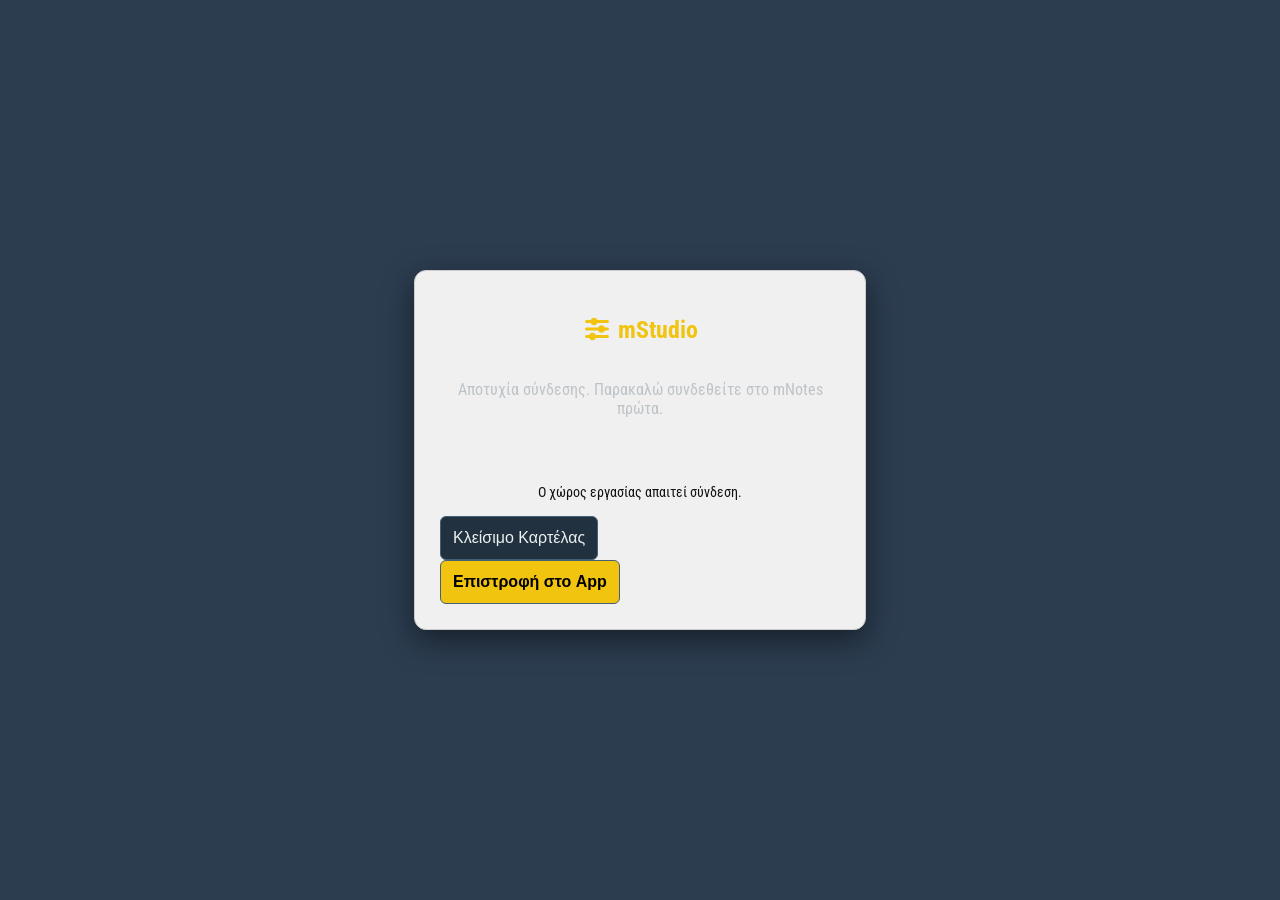
<file: studio.html>
<!DOCTYPE html>
<html lang="el">
<head>
    <meta charset="UTF-8">
    <meta name="viewport" content="width=device-width, initial-scale=1.0">
    <title>mStudio | Pro Workspace</title>
    <link rel="stylesheet" href="fa/css/all.min.css">
    <link rel="stylesheet" href="style.css">
    <link rel="stylesheet" href="studio-editor/editor.css">
    <link rel="stylesheet" href="rhythm-engine/engine.css">
    
    <style>
        /* Εξειδικευμένο Layout μόνο για το Desktop Studio */
        body { 
            display: flex; 
            height: 100vh; 
            overflow: hidden; 
            background: var(--bg-main); 
        }
        
        /* Αριστερό Μενού (Sidebar) */
        #studio-sidebar { 
            width: 260px; 
            background: var(--bg-sidebar); 
            border-right: 1px solid var(--border-color); 
            display: flex; 
            flex-direction: column; 
            z-index: 100;
        }
        .studio-logo { 
            padding: 20px; 
            font-size: 1.4rem; 
            font-weight: bold; 
            color: var(--accent); 
            border-bottom: 1px solid var(--border-color); 
            letter-spacing: 1px;
        }
        .studio-nav { flex: 1; padding: 15px 0; }
        .nav-item { 
            padding: 15px 25px; 
            color: var(--text-muted); 
            cursor: pointer; 
            display: flex; 
            align-items: center; 
            gap: 12px; 
            transition: all 0.2s ease; 
            font-size: 1.1rem;
        }
        .nav-item:hover { color: var(--text-main); background: rgba(255,255,255,0.02); }
        .nav-item.active { 
            background: var(--bg-panel); 
            color: var(--text-main); 
            border-left: 4px solid var(--accent); 
            font-weight: bold;
        }
        
        /* Κεντρικός Χώρος Εργασίας (Workspace) */
        #studio-main { 
            flex: 1; 
            display: flex; 
            flex-direction: column; 
            background: var(--bg-main); 
            position: relative;
        }
        .studio-header { 
            padding: 15px 30px; 
            background: var(--bg-sidebar); 
            border-bottom: 1px solid var(--border-color); 
            display: flex; 
            justify-content: space-between; 
            align-items: center; 
        }
        .view-section { 
            display: none; 
            padding: 30px; 
            flex: 1; 
            overflow-y: auto;
        }
        .view-section.active { display: block; }
        
        /* Η Ασπίδα Προστασίας (Auth Shield) */
        #auth-shield { 
            position: fixed; inset: 0; 
            background: var(--bg-main); 
            z-index: 9999; 
            display: flex; 
            align-items: center; 
            justify-content: center; 
        }
    </style>
</head>
<body class="theme-slate">

    <div id="auth-shield">
        <div class="modal-box" style="text-align: center; max-width: 400px;">
            <h2 style="color: var(--accent); margin-bottom: 10px;"><i class="fas fa-sliders-h"></i> mStudio</h2>
            <p id="auth-msg" style="color: var(--text-muted);">Έλεγχος διαπιστευτηρίων...</p>
            <div id="auth-actions" style="display: none; margin-top: 25px;">
                <p style="margin-bottom: 15px; font-size: 0.9rem;">Ο χώρος εργασίας απαιτεί σύνδεση.</p>
                <button onclick="window.close()" class="modal-btn">Κλείσιμο Καρτέλας</button>
                <button onclick="window.location.href='index.html'" class="modal-btn accent">Επιστροφή στο App</button>
            </div>
        </div>
    </div>

    <div id="modal-kit-builder" style="display: none; position: fixed; inset: 0; background: rgba(0,0,0,0.85); z-index: 9999; align-items: center; justify-content: center; backdrop-filter: blur(4px);">
        <div class="modal-box" style="background: var(--bg-panel); padding: 30px; border-radius: 8px; border: 1px solid var(--border-color); width: 450px; max-width: 95%; box-shadow: 0 10px 30px rgba(0,0,0,0.5);">
            
            <div style="display: flex; justify-content: space-between; align-items: center; margin-bottom: 20px;">
                <h3 style="color: var(--accent); margin: 0;"><i class="fas fa-tools"></i> Δημιουργία Custom Kit</h3>
                <button onclick="document.getElementById('modal-kit-builder').style.display='none'" style="background: transparent; border: none; color: var(--text-muted); cursor: pointer; font-size: 1.2rem;"><i class="fas fa-times"></i></button>
            </div>
            
            <label style="display: block; margin-bottom: 20px;">
                <span style="color: var(--text-muted); font-size: 0.85em; text-transform: uppercase;">Όνομα του Kit:</span>
                <input type="text" id="custom-kit-name" class="modal-input" placeholder="π.χ. My Live Darbuka" style="width: 100%; margin-top: 5px; padding: 8px;">
            </label>

            <div style="display: flex; flex-direction: column; gap: 12px; margin-bottom: 25px;">
                <div style="color: var(--text-muted); font-size: 0.8em; text-transform: uppercase; border-bottom: 1px solid var(--border-color); padding-bottom: 5px;">Αρχεία Ήχου (.wav, .mp3)</div>
                
                <div style="display: flex; align-items: center; gap: 10px;">
                    <span style="width: 30px; font-weight: bold; color: var(--text-main);">V1</span>
                    <input type="file" id="file-v1" accept="audio/*" class="modal-input" style="flex: 1; font-size: 0.8em; padding: 4px;">
                </div>
                <div style="display: flex; align-items: center; gap: 10px;">
                    <span style="width: 30px; font-weight: bold; color: var(--text-main);">V2</span>
                    <input type="file" id="file-v2" accept="audio/*" class="modal-input" style="flex: 1; font-size: 0.8em; padding: 4px;">
                </div>
                <div style="display: flex; align-items: center; gap: 10px;">
                    <span style="width: 30px; font-weight: bold; color: var(--text-main);">V3</span>
                    <input type="file" id="file-v3" accept="audio/*" class="modal-input" style="flex: 1; font-size: 0.8em; padding: 4px;">
                </div>
                <div style="display: flex; align-items: center; gap: 10px;">
                    <span style="width: 30px; font-weight: bold; color: var(--text-main);">V4</span>
                    <input type="file" id="file-v4" accept="audio/*" class="modal-input" style="flex: 1; font-size: 0.8em; padding: 4px;">
                </div>
                <div style="display: flex; align-items: center; gap: 10px;">
                    <span style="width: 30px; font-weight: bold; color: var(--text-main);">V5</span>
                    <input type="file" id="file-v5" accept="audio/*" class="modal-input" style="flex: 1; font-size: 0.8em; padding: 4px;">
                </div>
                <div style="display: flex; align-items: center; gap: 10px;">
                    <span style="width: 30px; font-weight: bold; color: var(--text-main);">V6</span>
                    <input type="file" id="file-v6" accept="audio/*" class="modal-input" style="flex: 1; font-size: 0.8em; padding: 4px;">
                </div>
            </div>

            <button id="btn-save-custom-kit" class="modal-btn accent" style="width: 100%; padding: 10px; font-size: 1rem;"><i class="fas fa-save"></i> Αποθήκευση στη Συλλογή</button>
        </div>
    </div>
    <aside id="studio-sidebar" style="display: none;">
        <div class="studio-logo"><i class="fas fa-sliders-h"></i> mStudio</div>
        <nav class="studio-nav">
            <div class="nav-item active" onclick="switchView('dashboard', this)"><i class="fas fa-chart-pie"></i> Dashboard</div>
            <div class="nav-item" onclick="switchView('editor', this)"><i class="fas fa-file-signature"></i> Song Editor</div>
            <div class="nav-item" onclick="switchView('rhythm', this)"><i class="fas fa-drum"></i> Rhythm Editor</div>
        </nav>
        <div style="padding: 20px; border-top: 1px solid var(--border-color); font-size: 0.85rem; color: var(--text-muted); display: flex; align-items: center; gap: 10px;">
            <i class="fas fa-user-circle" style="font-size: 1.2rem;"></i>
            <span id="user-email-display" style="overflow: hidden; text-overflow: ellipsis;"></span>
        </div>
    </aside>

    <main id="studio-main" style="display: none;">
        <header class="studio-header">
            <h2 id="view-title" style="margin: 0; font-weight: normal;">Dashboard</h2>
            <button onclick="window.close()" class="icon-btn ghost" title="Κλείσιμο mStudio"><i class="fas fa-sign-out-alt"></i></button>
        </header>

        <section id="view-dashboard" class="view-section active">
            <h3 style="color: var(--accent); margin-bottom: 20px;">Σύνοψη Λογαριασμού</h3>
            <div class="tool-panel" style="padding: 25px; border-radius: 8px; border: 1px solid var(--border-color);">
                <p style="color: var(--text-muted);">Εδώ θα διαβάζουμε το Tier του χρήστη (Free, Solo, Band) από τη Supabase και θα δείχνουμε τα στατιστικά χρήσης (MBs).</p>
            </div>
        </section>

        <section id="view-editor" class="view-section">
            <h3 style="color: var(--accent); margin-bottom: 15px;">Επεξεργαστής Τραγουδιού</h3>
            
            <div class="editor-toolbar" style="margin-bottom: 15px; display: flex; gap: 10px; background: var(--bg-sidebar); padding: 10px; border-radius: 8px; border: 1px solid var(--border-color);">
                
                <button onclick="EditorToolbar.insertElement('chord', 'Am')" class="modal-btn" style="padding: 6px 12px; font-size: 0.9rem;">
                    <i class="fas fa-music"></i> Am
                </button>
                <button onclick="EditorToolbar.insertElement('chord', 'Dm')" class="modal-btn" style="padding: 6px 12px; font-size: 0.9rem;">
                    <i class="fas fa-music"></i> Dm
                </button>
                
                <div style="border-left: 1px solid var(--border-color); margin: 0 5px;"></div>

                <button onclick="EditorToolbar.insertElement('rhythm', '8-Beat')" class="modal-btn" style="padding: 6px 12px; font-size: 0.9rem;">
                    <i class="fas fa-drum"></i> 8-Beat
                </button>

                <div style="border-left: 1px solid var(--border-color); margin: 0 5px;"></div>

                <button onclick="EditorToolbar.insertElement('strum', 'd-du-u')" class="modal-btn" style="padding: 6px 12px; font-size: 0.9rem;">
                    <i class="fas fa-arrows-alt-v"></i> d-du-u
                </button>
                
            </div>

            <div id="editor-container" contenteditable="true" spellcheck="false">
                Γράψε τους στίχους σου εδώ και δοκίμασε να βάλεις συγχορδίες...
            </div>
            
        </section>

        <section id="view-rhythm" class="view-section">
            <h3 style="color: var(--accent); margin-bottom: 20px;"><i class="fas fa-drum"></i> Μηχανή Ρυθμών</h3>
            
            <div style="background: var(--bg-panel); border: 1px solid var(--border-color); border-radius: 8px; overflow: hidden; display: flex; flex-direction: column;">
                
                <div style="background: var(--bg-sidebar); padding: 15px; border-bottom: 1px solid var(--border-color); display: flex; align-items: center; gap: 20px; flex-wrap: wrap;">
                    <div style="display: flex; gap: 10px;">
                        <button id="btn-play" class="modal-btn accent" style="width: 100px;"><i class="fas fa-play"></i> Play</button>
                        <button id="btn-stop" class="modal-btn" style="width: 100px;"><i class="fas fa-stop"></i> Stop</button>
                    </div>

                    <div style="display: flex; align-items: center; gap: 10px; border-left: 1px solid var(--border-strong); padding-left: 20px;">
                        <label style="color: var(--text-muted); font-size: 0.9em;">Τέμπο:</label>
                        <input type="range" id="rng-bpm" min="60" max="200" value="100" style="width: 120px;">
                        <output id="bpm-output" style="font-weight: bold; color: var(--accent); width: 30px;">100</output>
                    </div>

                    <div style="margin-left: auto; display: flex; gap: 10px;">
                        <button id="btn-clear" class="modal-btn" title="Καθαρισμός (Clear)"><i class="fas fa-trash"></i></button>
                    </div>
                </div>

                <div style="width: 100%; padding: 30px; overflow-x: auto; background: var(--bg-main); border-bottom: 1px solid var(--border-color);">
                    <div id="grid-header" style="display: grid; gap: 4px; margin-bottom: 8px;"></div>
                    <div id="voice-rows" style="display: flex; flex-direction: column; gap: 4px;"></div>
                </div>

                <div style="background: var(--bg-sidebar); padding: 20px; display: flex; flex-wrap: wrap; gap: 40px; align-items: flex-start;">
                    
                    <div>
                        <h4 style="margin: 0 0 10px 0; font-size: 0.8em; text-transform: uppercase; color: var(--accent);">Μέτρο (Time Signature)</h4>
                        <div style="display: flex; gap: 10px; align-items: center;">
                            <input type="number" id="beat-count" value="4" class="modal-input" style="width: 60px; text-align: center;">
                            <span>/</span>
                            <select id="steps-per-beat" class="modal-input">
                                <option value="2">8</option>
                                <option value="4" selected>4</option>
                            </select>
                            <button id="btn-apply-grid" class="modal-btn accent">Ορισμός</button>
                        </div>
                    </div>
                    
                    <div>
                        <h4 style="margin: 0 0 10px 0; font-size: 0.8em; text-transform: uppercase; color: var(--accent);">Δυναμικές (Accent)</h4>
                        <label style="font-size: 0.9em; display: block; margin-bottom: 8px;">
                            <input type="checkbox" id="accent-enabled" checked> Ενεργό στο 1ο beat
                        </label>
                        <div style="display: flex; align-items: center; gap: 10px;">
                            <input type="range" id="accent-strength" min="0" max="100" value="55" style="width: 120px;">
                            <output id="accent-strength-out" style="font-weight: bold; color: var(--accent); width: 35px; text-align: right;">55%</output>
                        </div>
                    </div>
                    
                    <div style="flex: 1; min-width: 250px;">
                        <h4 style="margin: 0 0 10px 0; font-size: 0.8em; text-transform: uppercase; color: var(--accent);">Ήχος (Kit) & Διαχείριση</h4>
                        <div style="display: flex; gap: 10px; margin-bottom: 10px;">
                            <select id="kit-select" class="modal-input" style="flex: 1;">
                                <option value="standard">Standard Synth</option>
                                <option value="eastern">Eastern Synth</option>
                                <option value="eastern-real-v1" selected>Eastern Real (Samples)</option>
                            </select>
                            <button id="btn-open-kit-builder" class="icon-btn" style="background: var(--bg-panel); border: 1px solid var(--border-color); border-radius: 4px; padding: 6px 12px; cursor: pointer; color: var(--accent);" title="Δημιουργία Custom Kit">
                                <i class="fas fa-plus"></i>
                            </button>
                        </div>
                        <div style="display: flex; gap: 10px;">
                            <input type="text" id="asset-name" class="modal-input" placeholder="Όνομα Ρυθμού..." style="flex: 1;" value="Νέος Ρυθμός">
                            <button id="btn-export-mnr-top" class="modal-btn accent" title="Λήψη (.mnr)"><i class="fas fa-download"></i></button>
                            <button id="btn-import-mnr" class="modal-btn" title="Φόρτωση (.mnr)"><i class="fas fa-upload"></i></button>
                            <input type="file" id="file-import-mnr" accept=".mnr,.json" style="display: none;">
                        </div>
                    </div>

                </div>
            </div>

            <div style="display:none;">
                <select id="demo-select"><option value="standard">std</option></select>
                <button id="btn-load-demo"></button>
                <button id="btn-push-pattern"></button>
                <button id="btn-reset-engine"></button>
                <span id="status-engine"></span>
                <span id="status-playing"></span>
                <span id="status-bpm"></span>
                <span id="status-kit"></span>
                <span id="status-meter"></span>
                <span id="status-steps"></span>
                <span id="status-active-cells"></span>
                <span id="status-accent"></span>
                <pre id="pattern-preview"></pre>
                <span id="badge-grid"></span>
                <span id="badge-meter"></span>
                <div id="toast-host"></div>
                <div id="event-log"></div>
            </div>
        </section>

        
    </main>

    <script src="js/supabase.min.js"></script>
    <script src="js/config.js"></script>
    <script src="js/supabase-client.js"></script>
    <script src="rhythm-engine/universal-percussion-engine.js"></script> 
    <script src="rhythm-engine/custom-kit-db.js"></script>
    <script src="rhythm-engine/audio-bridge.js"></script>
    <script src="rhythm-engine/shell.js"></script>
    <script src="studio-editor/toolbar.js"></script>
    
    <script>
        // Λογική εναλλαγής των Views (Tabs)
        function switchView(viewId, element) {
            document.querySelectorAll('.view-section').forEach(el => el.classList.remove('active'));
            document.querySelectorAll('.nav-item').forEach(el => el.classList.remove('active'));
            
            document.getElementById('view-' + viewId).classList.add('active');
            element.classList.add('active');
            
            const titles = { 'dashboard': 'Dashboard', 'editor': 'Song Editor', 'rhythm': 'Rhythm Editor' };
            document.getElementById('view-title').innerText = titles[viewId];
        }

        // Έλεγχος Συνεδρίας (Session Check) κατά την εκκίνηση
        document.addEventListener('DOMContentLoaded', async () => {
            console.log("🛠️ [mStudio] Booting...");
            
            const { data: { session }, error } = await supabaseClient.auth.getSession();
            const shield = document.getElementById('auth-shield');
            const msg = document.getElementById('auth-msg');
            const actions = document.getElementById('auth-actions');

            if (error || !session) {
                console.warn("🔒 [mStudio] No active session. Locking workspace.");
                msg.innerText = "Αποτυχία σύνδεσης. Παρακαλώ συνδεθείτε στο mNotes πρώτα.";
                actions.style.display = "block";
                return;
            }

            console.log("✅ [mStudio] Session Valid. Welcome:", session.user.email);
            
            // Ενημέρωση UI με τα στοιχεία του χρήστη
            document.getElementById('user-email-display').innerText = session.user.email;
            
            // Ξεκλείδωμα του UI
            shield.style.display = "none";
            document.getElementById('studio-sidebar').style.display = "flex";
            document.getElementById('studio-main').style.display = "flex";
        });

        // ==========================================
        // CUSTOM KIT BUILDER LOGIC
        // ==========================================
        
        // 1. Άνοιγμα του Παραθύρου
        document.getElementById('btn-open-kit-builder').addEventListener('click', () => {
            document.getElementById('modal-kit-builder').style.display = 'flex';
            document.getElementById('custom-kit-name').value = '';
            for(let i=1; i<=6; i++) document.getElementById(`file-v${i}`).value = '';
        });

        // 2. Αποθήκευση του Kit
        document.getElementById('btn-save-custom-kit').addEventListener('click', async () => {
            const kitName = document.getElementById('custom-kit-name').value.trim();
            if (!kitName) {
                alert("Παρακαλώ δώστε ένα όνομα για το Kit.");
                return;
            }

            const voiceBlobs = {};
            let hasFiles = false;

            // Συλλογή των αρχείων
            for (let i = 1; i <= 6; i++) {
                const fileInput = document.getElementById(`file-v${i}`);
                if (fileInput.files && fileInput.files[0]) {
                    voiceBlobs[`v${i}`] = fileInput.files[0];
                    hasFiles = true;
                }
            }

            if (!hasFiles) {
                alert("Παρακαλώ επιλέξτε τουλάχιστον ένα αρχείο ήχου.");
                return;
            }

            const btn = document.getElementById('btn-save-custom-kit');
            const originalText = btn.innerHTML;
            btn.innerHTML = '<i class="fas fa-spinner fa-spin"></i> Αποθήκευση...';

            try {
                const kitId = 'custom_' + Date.now().toString(36);
                await CustomKitDB.saveKit(kitId, kitName, voiceBlobs);

                const select = document.getElementById('kit-select');
                const newOption = document.createElement('option');
                newOption.value = kitId;
                newOption.textContent = kitName + ' (Custom)';
                select.appendChild(newOption);
                
                select.value = kitId;
                select.dispatchEvent(new Event('change'));

                document.getElementById('modal-kit-builder').style.display = 'none';
                if (typeof showToast === 'function') showToast("Το Custom Kit αποθηκεύτηκε!", "success");

            } catch (err) {
                console.error("Σφάλμα αποθήκευσης Kit:", err);
                alert("Υπήρξε πρόβλημα κατά την αποθήκευση: " + err);
            } finally {
                btn.innerHTML = originalText;
            }
        });

        // 3. Φόρτωση των Custom Kits κατά την εκκίνηση
        window.addEventListener('load', async () => {
            if (typeof CustomKitDB !== 'undefined') {
                try {
                    const kits = await CustomKitDB.getAllKitsMetadata();
                    const select = document.getElementById('kit-select');
                    
                    kits.forEach(kit => {
                        const option = document.createElement('option');
                        option.value = kit.id;
                        option.textContent = kit.name + ' (Custom)';
                        select.appendChild(option);
                    });
                } catch(e) {
                    console.warn("Δεν ήταν δυνατή η φόρτωση των Custom Kits από τη βάση.", e);
                }
            }
        });
    </script>
</body>
</html>
</file>
<file: style.css>
@font-face { font-family: 'Roboto Condensed'; src: url('fonts/RobotoCondensed-Regular.ttf'); font-weight: normal; }
@font-face { font-family: 'Roboto Condensed'; src: url('fonts/RobotoCondensed-Bold.ttf'); font-weight: bold; }
@font-face { font-family: 'Roboto Condensed'; src: url('fonts/RobotoCondensed-Light.ttf'); font-weight: 300; }

:root {
    --bg-main: #121212; --bg-panel: #1e1e1e; --bg-sidebar: #050505;
    --text-main: #e0e0e0; --text-muted: #888;
    --accent: #bb86fc; --chord-color: #03dac6;
    --input-bg: #222; --border-color: #333;
    --danger: #cf6679;
    --font-ui: 'Roboto Condensed', sans-serif;
    --lyric-size: 1.3rem; --intro-size: 1.1rem;
    --nav-width: 300px; --tools-width: 300px;
    --rec-private: #ffb74d;  /* Πορτοκαλί για Dark Mode */
    --rec-public: #4db6ac;   /* Τυρκουάζ για Dark Mode */
}
/* --- GLOBAL ICON SETTINGS --- */

/* 1. Όλα τα εικονίδια κληρονομούν το χρώμα του κειμένου */
i, .fas, .fab {
    color: inherit; 
    transition: color 0.2s ease; /* Ωραίο εφέ όταν αλλάζουν */
}

/* 2. Εξαίρεση: Εικονίδια που θέλουμε να έχουν πάντα το χρώμα του θέματος (Accent) */
.icon-accent, .text-accent i {
    color: var(--accent) !important;
}

/* 3. Εξαίρεση: Εικονίδια κινδύνου (Delete) */
.icon-danger, .text-danger i {
    color: var(--danger) !important;
}

/* 4. Διόρθωση για τα κουμπιά */
button i {
    pointer-events: none; /* Για να μην εμποδίζουν το κλικ */
}
body.theme-slate { --bg-main: #2c3d50; --bg-panel: #34495e; --bg-sidebar: #22313f; --text-main: #ecf0f1; --text-muted: #bdc3c7; --accent: #f1c40f; --chord-color: #f1c40f; --input-bg: #34495e; --border-color: #465f75; }
body.theme-light { --bg-main: #f5f5f5; --bg-panel: #ffffff; --bg-sidebar: #e0e0e0; --text-main: #333333; --text-muted: #666; --accent: #2980b9; --chord-color: #d35400; --input-bg: #fff; --border-color: #ccc; --rec-private: #e65100; --rec-public: #00695c; --rec-public: #00695c; }

body { background: var(--bg-main); color: var(--text-main); font-family: var(--font-ui); margin: 0; height: 100vh; width: 100vw; overflow: hidden; transition: background 0.3s, color 0.3s; }

.app-container { display: grid; grid-template-columns: var(--nav-width) 5px 1fr 5px var(--tools-width); grid-template-rows: 1fr; height: 100vh; width: 100%; }

.resizer { background: var(--bg-sidebar); cursor: col-resize; width: 5px; height: 100%; border-left: 1px solid var(--border-color); border-right: 1px solid var(--border-color); }
.resizer:hover { background: var(--accent); }

/* SIDEBAR (ΔΙΟΡΘΩΜΕΝΟ LAYOUT) */
.col-nav { 
    background: var(--bg-sidebar); 
    display: flex; 
    flex-direction: column; 
    overflow: hidden; 
    height: 100vh; /* Σημαντικό για να πιάνει όλο το ύψος */
}
.sidebar-header { padding: 15px; border-bottom: 1px solid var(--border-color); display: flex; flex-direction: column; gap: 10px; flex-shrink: 0; }
.logo-text { font-size: 1.3rem; font-weight: bold; color: var(--accent); letter-spacing: 1px; }
.sidebar-actions { display: flex; gap: 10px; }
.sidebar-search { padding: 10px; border-bottom: 1px solid var(--border-color); display: flex; flex-direction: column; gap: 8px; background: rgba(255,255,255,0.02); flex-shrink: 0; }
.sidebar-search input, .sidebar-search select { background: var(--input-bg); border: 1px solid var(--border-color); color: var(--text-main); padding: 8px; border-radius: 4px; font-family: var(--font-ui); font-size: 0.95rem; width: 100%; box-sizing: border-box; }

.song-list { 
    list-style: none; padding: 0; margin: 0; 
    flex: 1; /* Αυτό σπρώχνει το footer κάτω */
    min-height: 0; /* Fix: χωρίς αυτό, το song-list υπερχειλίζει το flex container και κρύβει το footer */
    overflow-y: auto; 
    -webkit-overflow-scrolling: touch; 
}
.song-item { padding: 10px 12px; border-bottom: 1px solid var(--border-color); cursor: pointer; display: flex; align-items: center; gap: 10px; transition: background 0.2s; }
.song-item:hover { background: rgba(255,255,255,0.05); }
.song-item.active { background: rgba(255, 255, 255, 0.08); border-left: 4px solid var(--accent); }
.song-info { flex: 1; display: flex; flex-direction: column; overflow: hidden; min-width: 0; }
.song-title { font-size: 1.15rem; color: var(--text-main); font-weight: bold; white-space: nowrap; overflow: hidden; text-overflow: ellipsis; }
.song-meta-row { display: flex; justify-content: space-between; align-items: center; font-size: 0.85rem; color: var(--text-muted); margin-top: 2px; margin-bottom: 2px }
.song-item .song-artist { font-size: 0.75 rem !important; font-weight: 500; white-space: nowrap; overflow: hidden; text-overflow: ellipsis; max-width: 90%; }
.song-key-badge { font-size: 0.75rem; color: var(--accent); font-weight: bold; background: rgba(255,255,255,0.05); border: 1px solid var(--border-color); padding: 1px 5px; border-radius: 4px; cursor: pointer; }
.song-action { font-size: 1rem; color: var(--text-muted); cursor: pointer; }

.sidebar-tabs { display: flex; gap: 5px; margin-top: 5px; background: rgba(255,255,255,0.03); padding: 4px; border-radius: 6px; }
.tab-btn { flex: 1; background: none; border: none; color: var(--text-muted); padding: 8px; cursor: pointer; font-weight: bold; font-size: 0.9rem; border-radius: 4px; transition: 0.3s; }
.tab-btn.active { background: var(--accent); color: #000; }

.sidebar-footer { 
    padding: 10px; border-top: 1px solid var(--border-color); 
    display: flex; gap: 8px; flex-shrink: 0;
    background: var(--bg-panel); margin-top: auto;
}
.footer-btn { flex: 1; padding: 10px; background: var(--bg-panel); color: var(--text-muted); border: 1px solid var(--border-color); cursor: pointer; border-radius: 4px; display: flex; align-items: center; justify-content: center; gap: 5px; }
.btn-open-drums {
    width: 100%;
    padding: 12px 15px;
    background: linear-gradient(135deg, rgba(255,255,255,0.05), rgba(255,255,255,0.01));
    border: 1px solid var(--accent);
    color: var(--accent);
    border-radius: 8px;
    font-weight: bold;
    font-size: 1rem;
    cursor: pointer;
    transition: all 0.3s ease;
    display: flex;
    align-items: center;
    justify-content: center;
    gap: 10px;
    margin-top: 15px;
    box-shadow: 0 4px 15px rgba(0,0,0,0.2);
}

.btn-open-drums:hover {
    background: var(--accent);
    color: #000;
    border-color: var(--accent);
    transform: translateY(-2px);
    box-shadow: 0 6px 20px rgba(0,0,0,0.4);
}
/* STAGE */
.col-stage { background: var(--bg-main); display: flex; flex-direction: column; position: relative; overflow: hidden; }
.view-section { display: none; height: 100%; flex-direction: column; }
.view-section.active-view { display: flex; }
.player-header { display: flex; flex-direction: column; background: var(--bg-panel); padding: 10px 15px; width: 100%; border-bottom: 1px solid var(--border-color); flex-shrink: 0; box-sizing: border-box; }
.meta-label { font-size: 0.9rem; color: var(--text-muted); }
.fixed-lyrics { flex-shrink: 0; max-height: 60vh; overflow-y: auto; padding: 10px 15px; border-bottom: 2px dashed var(--border-color); background: rgba(0,0,0,0.05);touch-action: pan-y; /* ΝΕΟ: Επιτρέπει κάθετο σκρολ, απελευθερώνει το pinch-zoom */ }
/* =========================================
   SCROLLING ΤΜΗΜΑ: Βασική Δομή & Οριζόντιο Fix
   ========================================= */
.scroll-lyrics { 
    /* Από τον παλιό σου κώδικα (Κάθετο Scroll & Διάταξη) */
    flex: 1; 
    overflow-y: auto; 
    padding: 10px 15px; 
    padding-bottom: 100px; 
    min-height: 0;
    touch-action: pan-y; 
    
    /* ΝΕΟ: Εξαναγκασμός ορίων για να μην βγαίνει εκτός οθόνης δεξιά */
    width: 100%;
    max-width: 100vw;
    overflow-x: hidden !important; 
    box-sizing: border-box;
}

/* =========================================
   ΑΝΑΔΙΠΛΩΣΗ & ΜΕΓΕΘΟΣ ΓΡΑΜΜΑΤΟΣΕΙΡΑΣ (LYRICS)
   ========================================= */

/* Κρατάμε τον εξαναγκασμό μεγέθους βάσει του Gesture (από τον παλιό σου κώδικα) */
.fixed-lyrics .lyric, .scroll-lyrics .lyric {
    font-size: var(--lyric-size) !important;
}

/* ΝΕΟ: Επιτρέπουμε στη γραμμή να σπάσει αν δεν χωράει (Row Level) */
.scroll-lyrics .line-row {
    display: flex;
    flex-wrap: wrap !important; 
    width: 100%;
}

/* ΝΕΟ: Εφαρμόζουμε την αναδίπλωση κειμένου αποκλειστικά στο scroll τμήμα (Word Level) */
.scroll-lyrics .lyric {
    white-space: pre-wrap !important; 
    word-wrap: break-word !important;
    overflow-wrap: break-word !important;
    max-width: 100%;
}

.fixed-lyrics .chord, .scroll-lyrics .chord {
    font-size: calc((var(--lyric-size) * 0.85) * var(--chord-scale, 1)) !important;
}
.line-row { display: flex; flex-wrap: wrap; align-items: flex-end; margin-bottom: 5px; line-height: 1.1; }
.token { display: flex; flex-direction: column; margin-right: 1px; align-items: flex-start; }
.chord {color: var(--chord-color); font-size: calc((var(--lyric-size) * 0.85) * var(--chord-scale, 1)); font-weight: bold; margin-bottom: calc(-2px + var(--chord-mb, 0px)); line-height: 1; min-height: 1em;}
.lyric { color: var(--text-main); font-size: var(--lyric-size); white-space: pre-wrap; word-wrap: break-word; line-height: 1; padding-top: 2px; }

body.lyrics-mode .chord { display: none !important; }
body.lyrics-mode .token { margin-right: 5px; }
body.lyrics-mode .line-row { align-items: center; line-height: 1.8; }

.player-footer { height: 70px; background: var(--bg-panel); border-top: 1px solid var(--border-color); display: flex; justify-content: space-around; align-items: center; flex-shrink: 0; }
.ctl-group { display: flex; flex-direction: column; align-items: center; }
.ctl-label { font-size: 0.65rem; color: var(--text-muted); margin-bottom: 3px; text-transform: uppercase; font-weight:bold; }
.stepper { display: flex; align-items: center; background: var(--input-bg); border-radius: 20px; padding: 2px; border: 1px solid var(--border-color); }
.stepper button { background: none; border: none; color: var(--text-main); width: 35px; height: 30px; font-size: 16px; cursor: pointer; }
.stepper span { min-width: 30px; text-align: center; font-weight: bold; font-size: 1rem; color: var(--accent); }
.round-btn { width: 40px; height: 40px; border-radius: 50%; border: 1px var(--border-color); background: var(--bg-panel); color: var(--text-main); cursor: pointer; font-size: 1.1rem; display:flex; align-items:center; justify-content:center; }
.round-btn.accent-btn { border-color: var(--accent); color: var(--accent); }

/* TOOLS & GRID */
.col-tools { background: var(--bg-sidebar); display: flex; flex-direction: column; border-left: 1px solid var(--border-color); }
.tools-header { padding: 15px; border-bottom: 1px solid var(--border-color); display: flex; justify-content: space-between; align-items: center; }
.badge-pro { background: var(--accent); color: black; padding: 2px 6px; border-radius: 4px; font-size: 0.7rem; font-weight: bold; }
.recorder-box { background: var(--bg-panel); border-bottom: 1px solid var(--border-color); }

/*.settings-full-btn { ... }*/

/* EDITOR */
.editor-toolbar { padding: 10px 15px; background: var(--bg-panel); display: flex; justify-content: space-between; align-items: center; border-bottom: 1px solid var(--border-color); }
.editor-body { flex: 1; padding: 20px; display: flex; flex-direction: column; gap: 15px; height: 100%; overflow-y: auto;}
.inp { background: var(--input-bg); border: 1px solid var(--border-color); color: var(--text-main); padding: 10px; font-family: var(--font-ui); font-size: 1rem; border-radius: 6px; }
.title-inp { font-weight: bold; font-size: 1.2rem; border-bottom: 2px solid var(--accent); }
.txt-area { flex: 1; resize: none; font-family: monospace; font-size: 1.1rem; line-height: 1.5; min-height: 200px; }
.icon-btn { background: none; border: none; font-size: 1.2rem; cursor: pointer; color: var(--text-main); padding: 5px; }
.icon-btn.danger { color: var(--danger); }
.icon-btn.accent { color: var(--accent); font-size: 1.5rem; }
.capo-badge {
    display: none; /* Κρυφό από προεπιλογή */
    background-color: #f59e0b; /* Πορτοκαλί προειδοποίησης */
    color: #000;
    font-weight: bold;
    padding: 2px 8px;
    border-radius: 4px;
    font-size: 0.75em;
    margin-left: 10px;
    text-transform: uppercase;
    vertical-align: middle;
    box-shadow: 0 2px 4px rgba(0,0,0,0.2);
}
/* Καθαρό και αλάνθαστο YouTube Container */
.video-responsive { 
    position: relative; 
    padding-bottom: 56.25%; /* 16:9 Aspect Ratio */
    height: 0; 
    overflow: hidden; 
    width: 100%; 
    border-radius: 8px; 
    border: 1px solid var(--border-color); 
    margin-bottom: 15px; 
    background: #000; /* Πρέπει να είναι μαύρο πίσω για να μην "φεγγίζει" στις άκρες */
}

.video-responsive iframe {
    position: absolute;
    top: 0;
    left: 0;
    width: 100%;
    height: 100%;
    border: none;
    border-radius: 8px; 
}

/* --- PLAYER HEADER (Τίτλος & Καλλιτέχνης) --- */
.player-header-container {
    text-align: center;
    padding: 10px 0 20px 0;
    border-bottom: 1px solid var(--border-color);
    margin-bottom: 15px;
    /* Εξασφαλίζει ότι το περιεχόμενο δεν θα βγει έξω */
    overflow: hidden; 
}

.song-h1 {
    /* 1. Στοίχιση & Περιθώρια */
    margin: 0;
    margin-bottom: 5px;
    margin-right: 15px; /* Απόσταση από το κουμπάκι Notes */
    
    /* 2. Εμφάνιση Κειμένου */
    font-size: 1.4rem !important; /* Το μέγεθος που συμφωνήσαμε (Μικρότερο) */
    font-weight: bold;
    color: var(--accent);
    line-height: 1.2;

    /* 3. Αποκοπή μεγάλων τίτλων (...) */
    white-space: nowrap;
    overflow: hidden;
    text-overflow: ellipsis;
}

.song-artist {
    font-size: 1.2rem;
    color: var(--text-main);
    font-weight: 500;
}

.song-meta {
    font-size: 0.85rem;
    color: var(--text-muted);
    margin-top: 5px;
}
/* Tag Suggestions Dropdown */
.tag-suggestions {
    position: absolute;
    background: #333;
    border: 1px solid #555;
    width: 100%;
    max-height: 150px;
    overflow-y: auto;
    display: none; /* Κρυφό αρχικά */
}

.tag-suggestion-item {
    padding: 8px 12px;
    cursor: pointer;
    border-bottom: 1px solid var(--border-color);
}

.tag-suggestion-item:hover {
    background: var(--accent);
    color: var(--accent);
}

/* =========================================
   MODALS & NOTIFICATIONS (INVERTED COLORS)
   ========================================= */
.modal, .modal-overlay { 
    position: fixed; top: 0; left: 0; width: 100%; height: 100%; 
    background: rgba(0, 0, 0, 0.65); 
    display: flex; justify-content: center; align-items: center; 
    backdrop-filter: blur(5px); 
}

#importChoiceModal .modal-box { display: flex; flex-direction: column; gap: 20px; padding: 30px; min-width: 320px; max-width: 450px; }

/* 1. DEFAULT (DARK THEME) -> ΤΑ MODALS ΓΙΝΟΝΤΑΙ ΑΝΟΙΧΤΟΧΡΩΜΑ */
.modal-content, .modal-box { 
    background: #f0f0f0; /* Άσπρο φόντο για αντίθεση */
    color: #111;         /* Μαύρα γράμματα */
    padding: 25px; 
    border-radius: 12px; 
    border: 1px solid #ccc; 
    width: 90%; max-width: 400px; 
    box-shadow: 0 10px 30px rgba(0,0,0,0.5); 
    display: flex; flex-direction: column; gap: 10px; 
}

/* Τα inputs μέσα στα modals πρέπει να είναι λευκά */
.modal-content input, .modal-box input,
.modal-content select, .modal-box select, 
.modal-content textarea, .modal-box textarea {
    background: #fff;
    color: #000;
    border: 1px solid #999;
}

/* 2. LIGHT THEME OVERRIDE -> ΤΑ MODALS ΓΙΝΟΝΤΑΙ ΣΚΟΥΡΑ */
body.theme-light .modal-content, 
body.theme-light .modal-box {
    background: #222;
    color: #fff;
    border-color: #444;
}
body.theme-light .modal-content input, body.theme-light .modal-box input,
body.theme-light .modal-content select, body.theme-light .modal-box select {
    background: #333;
    color: #fff;
    border: 1px solid #555;
}

/* ΚΟΥΜΠΙΑ MODALS (High Contrast) */
.modal-btn { 
    padding: 12px; border: none; border-radius: 6px; cursor: pointer; 
    font-size: 1rem; display: flex; align-items: center; justify-content: center; gap: 10px; 
    /* Default: Dark Button on Light Modal */
    background: var(--bg-sidebar) ; color: var(--text-main); border: 1px solid var(--border-color);
}
body.theme-light .modal-btn {
    /* Light Theme: Light Button on Dark Modal */
    background: #ddd; color: #000;
}

.modal-btn:hover { opacity: 0.8; }
.modal-btn.accent { background: var(--accent) !important; color: #000 !important; font-weight: bold; }
.modal-btn.danger { background: var(--danger) !important; color: #fff !important; }
.modal-btn.cancel { background: transparent; border: 1px solid #888; color: inherit; }

/* TOAST & EXTRAS (Όπως ήταν) */
#toast { visibility: hidden; min-width: 200px; background-color: rgba(30, 30, 30, 0.95); color: #fff; text-align: center; border-radius: 8px; padding: 15px; position: fixed; left: 50%; bottom: 100px; transform: translateX(-50%); font-size: 1rem; border: 1px solid var(--accent); opacity: 0; transition: opacity 0.3s; }
#toast.show { visibility: visible; opacity: 1; }
.side-rec-item { background: var(--input-bg); border: 1px solid var(--border-color); border-radius: 6px; padding: 8px; display: flex; flex-direction: column; gap: 5px; }
.side-rec-meta { display: flex; justify-content: space-between; align-items: center; font-size: 0.75rem; color: var(--text-muted); }
.side-rec-label { color: var(--accent); font-weight: bold; font-size: 0.85rem; }
/* =========================================
   DRAWER STYLES (Διορθωμένο Width & Theme)
   ========================================= */
.right-drawer {
    position: fixed; top: 0; right: 0; 
    width: 200px; /* Μίκρυνε από 260px */
    height: 100%;
    
    /* Χρήση μεταβλητών για να αλλάζει χρώμα στο Light Theme */
    background: var(--bg-panel); 
    border-left: 1px solid var(--border-color);
    color: var(--text-main);

    transform: translateX(100%); transition: transform 0.3s ease-in-out;
    display: flex; flex-direction: column; padding: 15px;
    box-shadow: -5px 0 20px rgba(0,0,0,0.5);
}
.right-drawer.open { transform: translateX(0); }

#drawerHandle {
    position: fixed; right: 0; top: 50%; transform: translateY(-50%);
    width: 30px; height: 60px; 
    background: var(--bg-panel); /* Να ταιριάζει με το θέμα */
    border: 1px solid var(--border-color); border-right: none;
    border-top-left-radius: 10px; border-bottom-left-radius: 10px;
    align-items: center; justify-content: center;
    color: var(--accent); cursor: pointer;
    box-shadow: -2px 0 5px rgba(0,0,0,0.2);
}

/* Στυλ Κουμπιών Συρταριού */
.drawer-header { 
    display: flex; justify-content: space-between; margin-bottom: 20px; 
    border-bottom: 1px solid var(--border-color); padding-bottom: 10px; 
}
.drawer-header button { color: var(--text-main) !important; } /* Fix για το Χ στο light theme */

.drawer-section { margin-bottom: 60px; display: flex; flex-direction: column; gap: 10px; }
.drawer-section label { font-size: 0.75rem; color: var(--text-muted); font-weight: bold; }

.drawer-btn { 
    background: var(--input-bg); 
    border: 1px solid var(--border-color); 
    color: var(--text-main); 
    padding: 10px; border-radius: 6px; text-align: left; 
    cursor: pointer; display: flex; align-items: center; gap: 10px; font-size: 0.9rem;
}
.drawer-btn.active { 
    border-color: var(--accent); 
    color: #000; /* Μαύρα γράμματα όταν είναι ενεργό για αντίθεση */
    background: var(--accent); 
    font-weight: bold;
}

.drawer-row { 
    display: flex; justify-content: space-between; align-items: center; 
    background: var(--input-bg); 
    padding: 5px 10px; border-radius: 6px; border: 1px solid var(--border-color); 
    color: var(--text-main);
}
/* DESKTOP TOOLBAR BASE STYLE */
.desktop-controls-area { display: flex; gap: 15px; padding: 10px; background: #222; border-top: 1px solid #444; justify-content: center; align-items: center; position: sticky; bottom: 0;  width: 100%; }
.desktop-controls-area button { transition: color 0.2s; }
.desktop-controls-area button:hover { color: var(--accent) !important; }

/* =========================================
   FINAL MEDIA QUERIES (NO DUPLICATES!)
   ========================================= */

/* A. DESKTOP (> 1024px) */
@media (min-width: 1025px) {
    #rightDrawer, #drawerHandle, .mobile-nav { display: none !important; }
  
/* ΚΡΥΒΟΥΜΕ ΤΑ ΚΟΥΜΠΙΑ ΠΛΟΗΓΗΣΗΣ ΣΤΟ DESKTOP */
    .mobile-nav-buttons { display: none !important; }

    .col-nav { width: var(--nav-width); display: flex !important; flex-direction: column !important; height: 100vh; }
    .col-tools { width: var(--tools-width); display: flex !important; flex-direction: column !important; height: 100vh !important;}
    .col-stage { flex: 1; display: block !important; }
    .desktop-controls-area { display: flex !important; }
}

/* =========================================
   MOBILE VIEW & NAVIGATION (max-width: 1024px)
   ========================================= */

@media (max-width: 1024px) {
    
    /* 1. ΒΑΣΙΚΗ ΔΙΑΤΑΞΗ: Container */
    .app-container { 
        display: block; 
        position: relative; 
        width: 100vw;
        height: 100vh; 
        overflow: hidden; 
    }

    /* 2. ΚΡΥΨΙΜΟ ΣΤΗΛΩΝ (Default State) */
    /* Όλες οι βασικές στήλες είναι κρυμμένες αρχικά */
      .col-nav, #sidebar, 
      .col-stage, #mainZone, 
      .col-tools, #rhythmTools { 
        display: none !important; /* Force hide */
        position: absolute; 
        top: 0; left: 0; width: 100%; height: 100%;
        z-index: 10; border: none; background: var(--bg-main); /* Σημαντικό για να μην είναι διάφανα */
    }

    /* 3. ΕΝΕΡΓΗ ΟΘΟΝΗ (Αυτή που εμφανίζεται) */
    /* Συνδυάζουμε τα IDs με την κλάση για να "νικήσουμε" την απόκρυψη! */
    #sidebar.mobile-view-active, 
    #mainZone.mobile-view-active, 
    #rhythmTools.mobile-view-active,
    .col-nav.mobile-view-active, 
    .col-stage.mobile-view-active, 
    .col-tools.mobile-view-active { 
        display: flex !important; /* Force show */
        flex-direction: column; 
        z-index: 20; /* Πάνω από τα άλλα */
    }
    /* 4. NAVBAR ΚΑΤΩ (Mobile Navigation Bar) */
    .mobile-nav { 
        display: flex !important; /* Σιγουρεύουμε ότι φαίνεται */
        position: fixed; 
        bottom: 0; 
        left: 0; 
        width: 100%; 
        height: 60px; 
        background: var(--bg-panel); 
        border-top: 1px solid var(--border-color); 
        justify-content: space-around; 
        align-items: center;
        padding-bottom: env(safe-area-inset-bottom); /* Fix για iPhone */
        box-shadow: 0 -2px 10px rgba(0,0,0,0.3);
    }

    /* Στυλ Κουμπιών Μπάρας */
    .tab-btn-mob {
        background: none; border: none;
        color: var(--text-muted);
        display: flex; flex-direction: column; align-items: center; justify-content: center;
        font-size: 0.7rem; gap: 4px;
        flex: 1; height: 100%;
        cursor: pointer;
        transition: color 0.2s, background 0.2s;
    }
    .tab-btn-mob i { font-size: 1.2rem; margin-bottom: 2px; }
    
    .tab-btn-mob.active { 
        color: var(--accent); 
        background: rgba(255,255,255,0.05); /* Ελαφρύ φόντο στο ενεργό */
        border-top: 2px solid var(--accent); /* Γραμμή πάνω για έμφαση */
    }

    /* 5. ΕΙΔΙΚΕΣ ΡΥΘΜΙΣΕΙΣ ΓΙΑ ΤΙΣ ΣΤΗΛΕΣ ΣΕ ΚΙΝΗΤΟ */
    
    /* Sidebar: Να πιάνει όλο το πλάτος */
    .col-nav { width: 100% !important; }
    
    /* Tools: Να πιάνει όλο το πλάτος */
    .col-tools { 
        width: 100% !important; 
        border-left: none; 
    }

    /* 6. ΑΠΟΚΡΥΨΗ DESKTOP ΣΤΟΙΧΕΙΩΝ */
    .resizer { display: none !important; }
    .desktop-controls-area { display: none !important; }
    
    /* Εμφάνιση του Burger Menu (πάνω δεξιά) */
    #drawerHandle { display: flex !important; } 
    
    /* Drawer (Menu): Πιο πλατύ στα κινητά */
    .right-drawer { width: 280px; }
}

/* ===========================================================
   LYRICS MODE OVERRIDES
   =========================================================== */
body.lyrics-only .meta-info-box {
    display: none !important;
}

/* =========================================
   STICKY NOTES & EXTRAS
   ========================================= */

/* 1. Header Title Row (Τίτλος + Κουμπί Notes) - ΝΕΟ */
.title-row {
    display: flex; 
    align-items: center; 
    justify-content: space-between; 
}

.note-toggle-btn {
    background: none; 
    border: none; 
    color: var(--text-muted); 
    font-size: 1.2rem; 
    cursor: pointer; 
    padding: 5px 10px;
    transition: color 0.2s;
}
.note-toggle-btn.has-notes {
    color: var(--accent); /* Αν έχει σημειώσεις, ανάβει το χρώμα */
    animation: pulse-note 2s infinite;
}
.note-toggle-btn:hover { color: #fff; }

/* Ένδειξη στα Meta (μικρό εικονίδιο) - ΝΕΟ */
.meta-note-badge {
    background: #ffeb3b; 
    color: #000; 
    font-size: 0.7rem; 
    padding: 2px 6px; 
    border-radius: 4px; 
    margin-left: 10px; 
    font-weight: bold;
    display: inline-flex; align-items: center; gap: 4px;
}

@keyframes pulse-note {
    0% { transform: scale(1); opacity: 1; }
    50% { transform: scale(1.1); opacity: 0.8; }
    100% { transform: scale(1); opacity: 1; }
}

/* 2. Εμφάνιση "Χαρτάκι Post-it" (ΥΠΗΡΧΕ ΗΔΗ) */
.sticky-note { 
    background: #fff9c4; /* Ανοιχτό Κίτρινο Post-it */
    color: #333 !important; /* Σκούρα γράμματα πάντα */
    padding: 12px 15px; 
    margin: 10px 0 15px 0;
    width: 100%; 
    box-sizing: border-box;
    border-radius: 4px;
    border-left: 5px solid #fbc02d; 
    font-family: var(--font-ui); 
    font-size: 1rem;
    line-height: 1.4;
    position: relative;
}
.sticky-note .note-pin { 
    position: absolute; top: -8px; right: -5px; 
    font-size: 1.2rem; color: #d32f2f; transform: rotate(15deg);
    display: block; /* Ενεργοποίησέ το αν θες την πινέζα */
}
#personalNoteText {
    margin-top: 8px; padding-top: 8px; border-top: 1px dashed #999;
    font-style: italic; font-size: 0.9rem; color: #555 !important;
}
/* 3. Side Recordings (ΥΠΗΡΧΕ ΗΔΗ) */
.side-rec-item { 
    background: var(--input-bg); 
    border: 1px solid var(--border-color); 
    border-radius: 6px; 
    padding: 8px; 
    display: flex; flex-direction: column; gap: 5px; 
}
.side-rec-meta { 
    display: flex; justify-content: space-between; 
    align-items: center; font-size: 0.75rem; color: var(--text-muted); 
}
.side-rec-label { 
    color: var(--accent); font-weight: bold; font-size: 0.85rem; 
}

/* --- LYRICS ONLY MODE --- */
body.lyrics-only .chord {display: none !important;}
body.lyrics-only .line-row {line-height: 1.4; margin-bottom: 5px;}
.active-btn { color: var(--accent) !important; border-color: var(--accent) !important; background: rgba(255, 255, 255, 0.1);}

/* =========================================
   UNIFIED FOOTERS (Αλφάδι και στις 3 στήλες)
   ========================================= */

/* 1. Κοινά χαρακτηριστικά για ΟΛΑ τα footers */
.sidebar-footer, 
.desktop-controls-area, 
.tools-footer {
    height: 70px;             /* ΣΤΑΘΕΡΟ ΥΨΟΣ ΓΙΑ ΕΥΘΥΓΡΑΜΜΙΣΗ */
    margin-top: auto;
    background: var(--bg-panel);
    border-top: 1px solid var(--border-color);
    display: flex;
    align-items: center;
    padding: 0 15px;          /* Ίδιο padding παντού */
    box-sizing: border-box;
    flex-shrink: 0;           /* Να μην ζουλιούνται */
}

/* 2. Ειδικά για Αριστερή & Δεξιά στήλη (Κουμπιά Οριζόντια) */
.sidebar-footer, .tools-footer {
    justify-content: space-between;
    gap: 10px;
}
.sidebar-footer .footer-btn, 
.tools-footer .footer-btn {
    flex: 1; /* Να πιάνουν όλο το χώρο μισό-μισό */
    padding: 10px;
    background: var(--input-bg);
    color: var(--text-muted);
    border: 1px solid var(--border-color);
    border-radius: 6px;
    cursor: pointer;
    font-size: 0.9rem;
    display: flex; align-items: center; justify-content: center; gap: 8px;
    transition: 0.2s;
}
.footer-btn:hover { background: var(--bg-main); color: var(--text-main); border-color: var(--accent); }

/* 3. Ειδικά για την Κεντρική στήλη (Player Controls) */
.desktop-controls-area {
    justify-content: center; /* Κέντραρισμα */
    gap: 20px;               /* Απόσταση μεταξύ των groups */
}

/* Στυλ για τα groups (Key/Capo) */
.control-cluster {
    display: flex;
    flex-direction: column;
    align-items: center;
    gap: 2px;
}
.cluster-label {
    font-size: 0.65rem;
    color: var(--text-muted);
    font-weight: bold;
    letter-spacing: 1px;
}

/* Stepper (Τα κουμπιά - 0 +) */
.stepper {
    display: flex;
    align-items: center;
    background: var(--input-bg);
    border: 1px solid var(--border-color);
    border-radius: 20px; /* Στρογγυλεμένο χάπι */
    padding: 2px;
    height: 36px;
}
.stepper button {
    background: none; border: none;
    color: var(--text-muted);
    width: 30px; height: 100%;
    cursor: pointer;
    display: flex; align-items: center; justify-content: center;
    font-size: 0.8rem;
}
.stepper button:hover { color: var(--text-main); }
.stepper span {
    min-width: 25px;
    text-align: center;
    font-weight: bold;
    color: var(--accent);
    font-size: 1rem;
}

/* Στρογγυλά κουμπιά (Lyrics, Edit, Smart) */
.round-btn {
    width: 42px; height: 42px;
    border-radius: 50%;
    border: 1px solid var(--border-color);
    background: var(--input-bg);
    color: var(--text-main);
    display: flex; align-items: center; justify-content: center;
    cursor: pointer;
    font-size: 1.1rem;
    transition: 0.2s;
}
.round-btn:hover { border-color: var(--accent); color: var(--accent); transform: scale(1.05); }

/* Το Smart Capo κουμπί να ξεχωρίζει */
.round-btn.accent-btn {
    background: var(--accent);
    color: #000;
    border: none;
    box-shadow: 0 0 10px rgba(0,0,0,0.3);
}
.round-btn.accent-btn:hover {
    filter: brightness(1.1);
    transform: scale(1.1);
}

/* =========================================
   FINAL RIGHT COLUMN (COMPACT + STICKY FOOTER)
   ========================================= */

/* 1. LAYOUT ΣΤΗΛΗΣ (Για να πατάει το Footer κάτω) */
.col-tools {
    height: 100vh !important;            /* Κλειδί: Πιάνει όλο το ύψος */
    display: flex !important;
    flex-direction: column !important;
    background: var(--bg-sidebar);
    border-left: 1px solid var(--border-color);
    overflow: hidden !important;
    position: relative;
    box-sizing: border-box;
}

.tool-panel {
    flex: 1 1 auto ! important;                    /* Κλειδί: Πιάνει όλο τον κενό χώρο */
    overflow-y: auto !important;           /* Scroll μόνο εδώ μέσα */
    display: flex;
    flex-direction: column;
    padding-bottom: 20px;
}

.tools-footer {
    height: 70px;               /* Σταθερό ύψος */
    min-height: 70px;
    background: var(--bg-panel);
    border-top: 1px solid var(--border-color);
    margin-top: auto;           /* Ασφάλεια: Σπρώχνει τέρμα κάτω */
    flex-shrink: 0 !important;
    display: flex;
    align-items: center;
    justify-content: space-between;
    padding: 0 15px;
    box-sizing: border-box;
}
.tools-footer .footer-btn {
    flex: 1; margin: 0 5px; justify-content: center;
}

/* 2. COMPACT STYLING (Recorder, Player, Lists) */
.tool-section { padding: 15px; }
.section-title { 
    font-size: 0.85rem; font-weight: bold; color: var(--accent); 
    margin-bottom: 10px; display: flex; align-items: center; gap: 8px; 
}
.sep { border: 0; border-top: 1px solid var(--border-color); margin: 0; }

/* Recorder Box */
.recorder-compact {
    display: flex; align-items: center; gap: 10px; margin-bottom: 10px;
    background: var(--input-bg); padding: 5px 10px; 
    border-radius: 20px; border: 1px solid var(--border-color);
}
.rec-timer { font-family: monospace; font-size: 1rem; color: var(--text-muted); flex: 1; }
.rec-btn { 
    border: none; background: none; color: var(--danger); font-size: 1.2rem; cursor: pointer;
    width: 30px; height: 30px; display: flex; align-items: center; justify-content: center;
    transition: transform 0.2s;
}
.rec-btn:hover { transform: scale(1.1); }
.save-rec-btn { border: none; background: none; color: var(--accent); font-size: 1.1rem; cursor: pointer; }

/* Unified Player */
.master-player { width: 100%; height: 30px; margin-bottom: 10px; outline: none; }

/* Track List */
.audio-list-container { margin-top: 5px; }
.compact-list { display: flex; flex-direction: column; gap: 4px; max-height: 150px; overflow-y: auto; }
.track-item {
    font-size: 0.8rem; padding: 6px 8px; 
    background: rgba(255,255,255,0.03); border-radius: 4px; 
    cursor: pointer; display: flex; justify-content: space-between; align-items: center;
    border-left: 2px solid transparent; transition: 0.2s;
}
.track-item:hover { background: rgba(255,255,255,0.08); color: var(--text-main); }
.track-item.playing { 
    border-left-color: var(--accent); 
    background: rgba(var(--accent-rgb), 0.1); 
    color: var(--accent); font-weight: bold;
}
.empty-state { font-style: italic; color: var(--text-muted); font-size: 0.8rem; padding: 5px; }


/* 3. ACCORDION (Πτυσσόμενα) - Η ΟΜΟΡΦΙΑ */
details.tool-group { 
    padding: 0; 
    transition: 0.3s; 
    /* Βάζουμε και το flex εδώ για να είναι έτοιμο να τεντώσει */
    display: flex;
    flex-direction: column;
    flex-shrink: 0;
}

details.tool-group summary {
    padding: 12px 15px; cursor: pointer; font-size: 0.85rem; font-weight: bold; color: var(--text-muted);
    list-style: none; display: flex; align-items: center; gap: 8px;
    transition: color 0.2s; user-select: none;
}
details.tool-group summary:hover { color: var(--text-main); background: rgba(255,255,255,0.02); }
details.tool-group summary::-webkit-details-marker { display: none; }
details.tool-group summary::after {
    content: '\f078'; font-family: "Font Awesome 5 Free"; font-weight: 900;
    margin-left: auto; font-size: 0.7rem; transition: transform 0.2s;
}
details[open] summary::after { transform: rotate(180deg); color: var(--accent); }

.group-content { padding: 0 15px 15px 15px; animation: fadeIn 0.3s ease; }
@keyframes fadeIn { from { opacity: 0; transform: translateY(-5px); } to { opacity: 1; transform: translateY(0); } }


/* =========================================
   FLEX DRAWERS (Το νέο κομμάτι για το Ύψος & το Scroll)
   ========================================= */
details.tool-group[open] {
    flex: none; /* Αφήνουμε το drawer να πάρει το φυσικό του ύψος */
    min-height: 0; 
}

/* Το εσωτερικό div που έχει το περιεχόμενο */
details.tool-group[open] > *:not(summary) {
    overflow-y: visible; /* Όχι εσωτερικό scroll, κάνει scroll όλο το panel */
    min-height: 0;
}

/* Όμορφη λεπτή μπάρα κύλισης για τη δεξιά στήλη */
.tool-panel {
    scrollbar-width: thin; /* Για Firefox */
}

.tool-panel::-webkit-scrollbar {
    width: 4px;
}

.tool-panel::-webkit-scrollbar-thumb {
    background: var(--accent);
    border-radius: 4px;
}

/* 4. METRONOME & EXTRAS */
.bpm-row { display: flex; align-items: center; gap: 15px; margin-bottom: 5px; }
.play-mini-btn {
    width: 40px; height: 40px; border-radius: 50%; background: var(--accent); border: none; cursor: pointer;
    color: #000; font-size: 1rem; display: flex; align-items: center; justify-content: center;
    box-shadow: 0 2px 5px rgba(0,0,0,0.3); transition: transform 0.1s;
}
.play-mini-btn:active { transform: scale(0.95); }
.bpm-display { font-size: 1.4rem; font-weight: bold; color: var(--text-main); }
.compact-range { width: 100%; height: 4px; margin: 10px 0; accent-color: var(--accent); }
.compact-select { 
    width: 100%; background: var(--input-bg); border: 1px solid var(--border-color); 
    color: var(--text-muted); font-size: 0.8rem; padding: 5px; margin-top: 5px; border-radius: 4px;
}
.toggle-grid-btn {
    width: 100%; margin-top: 8px; background: transparent; border: 1px dashed var(--text-muted); color: var(--text-muted);
    padding: 6px; font-size: 0.75rem; cursor: pointer; border-radius: 4px;
    display: flex; align-items: center; justify-content: center; gap: 5px;
}
.toggle-grid-btn:hover { border-color: var(--accent); color: var(--accent); }

/* Rhythm Grid */
.rhythm-grid-container { 
    display: grid; gap: 2px; row-gap: 4px; 
    background: #111; padding: 8px; 
    border: 1px solid var(--border-color); border-radius: 5px; overflow-x: auto; 
}
.cell { 
    height: 20px; background: #2a2a2a; border-radius: 2px; cursor: pointer; border: 1px solid #333; min-width: 15px; 
}
.cell:hover { filter: brightness(1.3); }
.cell.bass.active { background: #e57373; box-shadow: 0 0 5px #e57373; }
.cell.snare.active { background: #fff176; box-shadow: 0 0 5px #fff176; }
.cell.hihat.active { background: #64b5f6; box-shadow: 0 0 5px #64b5f6; }

/* Files & Video */
.add-mini-btn {
    width: 100%; margin-top: 5px; background: rgba(255,255,255,0.05); border: none; color: var(--text-muted);
    padding: 8px; font-size: 0.8rem; cursor: pointer; border-radius: 4px;
    display: flex; align-items: center; justify-content: center; gap: 6px;
}
.add-mini-btn:hover { background: var(--accent); color: #000; }
/* --- CSS ΓΙΑ INTRO/INTER (Final) --- */

.meta-info-box {
    display: flex;
    flex-direction: column;
    gap: 8px;
    margin-top: 10px;
    padding-top: 8px;
    border-top: 1px dashed var(--border-color);
}

.meta-row {
    display: flex;
    align-items: center; /* Κάθετη στοίχιση στο κέντρο */
    gap: 10px;           /* Απόσταση κουμπιού από κείμενο */
}
/* Τα 3 μεγέθη γραμματοσειράς (ΔΙΟΡΘΩΜΕΝΑ) */
.intro-size-0 { font-size: 0.9rem !important; color: var(--text-muted) !important; }
.intro-size-1 { font-size: 1.1rem !important; color: var(--text-main) !important; font-weight: bold !important; }
.intro-size-2 { font-size: 1.3rem !important; color: var(--accent) !important; font-weight: 900 !important; line-height: 1.2 !important; }

/* Εξασφαλίζουμε ότι και τα παιδιά (span, strong) θα κληρονομήσουν το μέγεθος */
.intro-size-0 span, .intro-size-1 span, .intro-size-2 span { font-size: inherit; color: inherit; }

/* Το κουμπάκι */
.size-toggle-btn {
    background: rgba(255,255,255,0.1); 
    border: 1px solid var(--border-color);
    border-radius: 4px;
    color: var(--text-muted);
    cursor: pointer;
    width: 30px;
    height: 30px;
    display: flex; align-items: center; justify-content: center;
    flex-shrink: 0;
    transition: all 0.2s;
}
.size-toggle-btn:hover { 
    color: var(--accent); 
    border-color: var(--accent); 
    background: rgba(255,255,255,0.15);
}

/* Spacer (αόρατο κουμπί) για ευθυγράμμιση όταν λείπει το Intro */
.spacer-btn {
    width: 30px; 
    height: 30px; 
    display: inline-block;
}

/* =========================================
   NEW UI UPDATES (v2.1)
   ========================================= */

/* Στυλ για τα νέα Select Dropdowns */
.sort-select-v2, .context-select-v2, .setlist-select-v2 {
    width: 100%;
    padding: 8px;
    background: var(--input-bg);
    color: var(--text-main);
    border: 1px solid var(--border-color);
    border-radius: 5px;
    font-size: 0.9rem;
    margin-top: 5px;
}

.setlist-select-v2 {
    color: var(--accent);
    font-weight: bold;
    border-color: var(--accent);
}

/* Labels για το Sidebar */
.small-label-v2 {
    font-size: 0.7rem;
    color: var(--text-muted);
    font-weight: bold;
    text-transform: uppercase;
    display: block;
    margin-bottom: 3px;
}

/* Cloud Status Badge στο Sidebar */
.badge-cloud {
    font-size: 0.7rem;
    margin-left: 6px;
    color: var(--accent);
    opacity: 0.8;
}

/* Footer buttons styling */
.footer-btn.danger-v2 {
    border-color: var(--danger);
    color: var(--danger);
    flex: 0.5;
    justify-content: center;
}

/* Διορθώσεις για το Sticky Note Area */
.note-content-public {
    font-weight: bold;
    margin-bottom: 5px;
    color: #222;
}

.note-content-private {
    font-style: italic;
    color: #444;
    border-top: 1px dashed #666;
    padding-top: 5px;
    margin-top: 5px;
}

/* Drum Machine (Sequencer) UI Fixes */
.btn-play-seq {
    background: var(--accent);
    color: #000;
    font-weight: bold;
}

.seq-status-v2 {
    font-size: 0.8rem;
    color: #aaa;
    display: flex;
    justify-content: space-between;
    width: 100%;
    margin-top: 5px;
}

/* Progress Bar για το Upload */
.prog-bg {
    height: 4px;
    background: #333;
    border-radius: 2px;
    overflow: hidden;
    margin-bottom: 2px;
}

.prog-fill {
    height: 100%;
    width: 0%;
    background: var(--accent);
    transition: width 0.2s;
}
/* =========================================
   FINAL SEQUENCER STYLING (Center & Icons)
   ========================================= */

/* 1. ΚΕΝΤΡΙΚΟ ΠΑΡΑΘΥΡΟ (Fixed & Centered) */
.sequencer-box {
    position: fixed;
    top: 50%;
    left: 50%;
    transform: translate(-50%, -50%); /* Απόλυτο κεντράρισμα */
    
    width: 95%;           
    max-width: 1000px;    
    height: 85vh;         
    
    background: #181818;
    border: 1px solid #444;
    box-shadow: 0 0 100px rgba(0,0,0,0.9);
    border-radius: 10px;
    z-index: 20000;       
    
    display: flex;       
    flex-direction: column;
}

/* 2. HEADER */
.seq-header {
    padding: 15px;
    background: #202020;
    border-bottom: 1px solid #333;
    display: flex;
    justify-content: space-between;
    align-items: center;
    border-radius: 10px 10px 0 0;
}

/* 3. TOOLBAR (Κουμπιά) */
.seq-toolbar {
    padding: 10px 15px;
    background: #1a1a1a;
    border-bottom: 1px solid #333;
    display: flex;
    flex-wrap: wrap; 
    gap: 15px;
    align-items: center;
    justify-content: space-between;
}

.toolbar-group {
    display: flex;
    align-items: center;
    gap: 8px;
    background: #252525;
    padding: 5px 10px;
    border-radius: 6px;
    border: 1px solid #333;
}

/* 4. GRID AREA (Scrollable) */
.seq-grid-area {
    flex: 1; 
    overflow-y: auto; 
    background: #121212;
    padding: 20px;
}

#rhythm-tracks {
    display: grid;
    gap: 15px;
    padding-bottom: 20px;
    /* Mobile: 2 Beats ανά γραμμή */
    grid-template-columns: repeat(2, 1fr); 
}

/* Desktop: 4 Beats ανά γραμμή */
@media (min-width: 900px) {
    #rhythm-tracks {
        grid-template-columns: repeat(4, 1fr);
    }
}

/* 5. BEAT BLOCKS (Χωρίς Labels) */
.beat-block {
    background: #1b1b1b;
    border: 1px solid #333;
    border-radius: 8px;
    padding: 10px;
    display: flex;
    flex-direction: column;
    gap: 6px; 
    position: relative;
    transition: background 0.2s;
}

.beat-block:hover {
    background: #222;
    border-color: #555;
}

.beat-number {
    position: absolute;
    top: -10px;
    left: 10px;
    background: #333;
    color: #aaa;
    padding: 2px 8px;
    border-radius: 10px;
    font-size: 0.7rem;
    font-weight: bold;
    border: 1px solid #444;
}

/* 6. ΚΟΥΤΑΚΙΑ (Cells) */
.inst-row {
    display: flex;
    align-items: center;
}

.steps-group {
    display: flex;
    gap: 6px;
    flex: 1;
}

.cell {
    flex: 1; 
    aspect-ratio: 1 / 1;
    background: #2a2a2a;
    border: 1px solid #3a3a3a;
    border-radius: 4px;
    cursor: pointer;
}

/* Ενεργό κελί: Παίρνει το χρώμα του οργάνου */
.cell.active { 
    background-color: var(--active-color, #fff); 
    box-shadow: 0 0 8px currentColor; 
    border-color: #fff; 
}

.cell.highlight {
    background-color: #fff !important;
    filter: brightness(2.0);
    transform: scale(1.1);
}

/* 7. FOOTER */
.seq-footer {
    padding: 15px;
    background: #202020;
    border-top: 1px solid #333;
    border-radius: 0 0 10px 10px;
    display: flex;
    justify-content: flex-end;
    gap: 10px;
}
@media (max-width: 1024px) {
    /* 1. Οι στίχοι πιάνουν όλο το ύψος */
    #mainZone {
        height: 100vh !important;
        padding-bottom: 0 !important;
        margin-bottom: 0 !important;
    }

    /* 2. Εξαφάνιση της κάτω μπάρας πλοήγησης */
    .mobile-nav {
        display: none !important;
    }
}
/* =========================================
   THEME-DRIVEN LIBRARY SEPARATION
   ========================================= */

/* 1. Κοινή βάση και για τα δύο */
.song-item {
    border-left: 4px solid transparent; /* Προετοιμασία για το χρώμα */
    transition: all 0.2s ease;
}

/* 2. Προσωπικά Τραγούδια (Personal) */
.song-item.personal-cloud {
    border-left-color: var(--accent); /* Χρησιμοποιεί το χρώμα του θέματος */
}
.song-item.personal-cloud:hover {
    background: rgba(255, 255, 255, 0.05);
}

/* 3. Τραγούδια Μπάντας (Band) */
.song-item.band-cloud {
    /* Χρησιμοποιούμε το text-muted για να είναι πιο "ήσυχο" 
       ή μια σταθερή απόχρωση που ταιριάζει με το "σύνολο" */
    border-left-color: var(--text-muted); 
    opacity: 0.9;
}

/* Ειδική ρύθμιση για τον τίτλο της Μπάντας */
.song-item.band-cloud .song-title {
    display: flex;
    align-items: center;
    gap: 8px;
}

/* Προσθήκη εικονιδίου "Ομάδας" πριν τον τίτλο μόνο για την μπάντα */
.song-item.band-cloud .song-title::before {
    content: '\f0c0'; /* FontAwesome Users Icon */
    font-family: "Font Awesome 5 Free";
    font-weight: 900;
    font-size: 0.8rem;
    color: var(--text-muted);
}

/* 4. Active State Override */
/* Όταν ένα τραγούδι είναι επιλεγμένο, το border-left γίνεται πάντα έντονο */
.song-item.active {
    background: rgba(255, 255, 255, 0.1) !important;
    border-left-width: 6px; /* Λίγο πιο παχύ για να ξεχωρίζει */
}

/* Highlight για το Light Theme (γιατί το λευκό θέλει σκούρο background στο hover) */
body.theme-light .song-item:hover {
    background: rgba(0, 0, 0, 0.05);
}

/* =========================================
   LIBRARY CONTEXT & ROLES STYLING
   ========================================= */

/* 1. Προσωπικά Τραγούδια (My Songs) - Χρησιμοποιεί το Accent του θέματος */
.song-item.personal-cloud {
    border-left: 4px solid var(--accent);
}

/* 2. Τραγούδια Μπάντας (Band Songs) - Σταθερό διακριτικό χρώμα */
.song-item.band-cloud {
    border-left: 4px solid var(--text-muted); 
    background: rgba(255, 255, 255, 0.02);
}
/* Εικονίδιο ομάδας πριν τον τίτλο */
.song-item.band-cloud .song-title::before {
    content: '\f0c0'; /* FontAwesome Users Icon */
    font-family: "Font Awesome 5 Free";
    font-weight: 900;
    margin-right: 6px;
    font-size: 0.75rem;
    opacity: 0.6;
}

/* 3. Proposals (Εκκρεμείς Προτάσεις - Ορατά στον Admin) */
.song-item.proposal-item {
    border-left: 4px dashed var(--accent);
    opacity: 0.8;
}

/* 4. Toggle Button στον Player (W.Y.S.I.W.Y.G.) */
#btnToggleView {
    font-size: 0.75rem;
    padding: 4px 8px;
    margin-left: 10px;
    border: 1px solid var(--border-color);
    background: var(--input-bg);
    color: var(--text-muted);
    border-radius: 4px;
    cursor: pointer;
    display: none; /* Κρυφό αρχικά */
    align-items: center;
    gap: 5px;
    transition: all 0.2s ease;
}
#btnToggleView.active-mode {
    border-color: var(--accent);
    color: var(--accent);
    background: rgba(255, 255, 255, 0.05);
    font-weight: bold;
}
#btnToggleView:hover {
    filter: brightness(1.2);
}

/* Όταν βλέπεις το Original (Band View), δίνουμε μια οπτική ένδειξη στο background */
body.viewing-original .col-stage {
    background-image: linear-gradient(to bottom, rgba(255, 152, 0, 0.03), transparent 300px);
}
/* =========================================
   SUPER USER / DEBUG PANEL
   ========================================= */
.debug-panel {
    position: fixed !important;
    top: 50% !important;        /* Στο κέντρο ύψους */
    left: 50% !important;       /* Στο κέντρο πλάτους */
    transform: translate(-50%, -50%) !important; /* Απόλυτο κέντρο */
    background: rgba(0, 0, 0, 0.9);
    border: 2px solid #ff0000; /* Κόκκινο για να ξεχωρίζει */
    border-radius: 8px;
    padding: 15px;
    z-index: 10000 !important;
    color: #fff !important;
    box-shadow: 0 0 20px rgba(255, 0, 0, 0.4)!important;
    display: none; /* Κρυφό αρχικά */
    font-family:'Courier New', monospace;
}
/* Overlay για να "παγώνει" η εφαρμογή από πίσω */
.debug-overlay {
    position: fixed;
    top: 0; left: 0;
    width: 100vw; height: 100vh;
    background: rgba(0,0,0,0.7);
    z-index: 999999;
    display: none;
}
.debug-panel h4 {
    margin: 0 0 10px 0;
    color: #ff0000;
    text-transform: uppercase;
    font-size: 0.9rem;
    border-bottom: 1px solid #555;
    padding-bottom: 5px;
}

.debug-row {
    margin-bottom: 10px;
    display: flex;
    flex-direction: column;
    gap: 5px;
}

.debug-row label {
    font-size: 0.75rem;
    color: #aaa;
}

.debug-select {
    background: #333;
    color: #fff;
    border: 1px solid #555;
    padding: 5px;
    border-radius: 4px;
    font-family: monospace;
}

.debug-btn {
    width: 100%;
    background: #ff0000;
    color: white;
    border: none;
    padding: 8px;
    cursor: pointer;
    font-weight: bold;
    margin-top: 10px;
}
.debug-btn:hover { background: #cc0000; }
/* BAND MANAGER STYLING */
.member-list {
    display: flex;
    flex-direction: column;
    gap: 6px;
    margin-bottom: 15px;
    max-height: 250px;
    overflow-y: auto;
}

.member-item {
    display: flex;
    justify-content: space-between;
    align-items: center;
    background: rgba(255,255,255,0.05);
    padding: 8px 10px;
    border-radius: 4px;
    border-left: 3px solid #555;
    font-size: 0.9rem;
}

.member-item.owner { border-left-color: var(--accent); } /* Χρώμα Αρχηγού */
.member-item.admin { border-left-color: #ff9800; }     /* Χρώμα Admin */

.invite-box {
    background: rgba(0, 0, 0, 0.3);
    border: 1px dashed var(--accent);
    padding: 15px;
    border-radius: 8px;
    margin-bottom: 15px;
    text-align: center;
}

.invite-code-display {
    font-family: 'Courier New', monospace;
    font-size: 1.4rem;
    letter-spacing: 3px;
    font-weight: bold;
    color: var(--accent);
    margin: 10px 0;
    display: block;
    user-select: all; /* Για εύκολη επιλογή */
}

.band-stat {
    font-size: 0.8rem;
    color: #888;
    margin-bottom: 5px;
    text-align: center;
}
/* =========================================
   PRICING MODAL STYLES (CLEAN & UNIFIED)
   ========================================= */
#pricingModal .modal-box,
.pricing-content {
    max-width: 1000px; 
    width: 95%;        
    max-height: 90vh;  
    overflow-y: auto;  
    background: #1a1a1a;
    border-radius: 16px;
    padding: 30px;
    box-shadow: 0 20px 50px rgba(0,0,0,0.8);
    position: relative;
    display: flex;
    flex-direction: column;
}

.pricing-grid {
    display: grid;
    grid-template-columns: repeat(auto-fit, minmax(280px, 1fr)); 
    gap: 25px;
    margin-top: 25px;
    padding: 10px;
}

.pricing-card {
    background: #222;
    border: 1px solid #444;
    border-radius: 16px;
    padding: 25px;
    display: flex;
    flex-direction: column;
    position: relative;
    transition: transform 0.3s ease, box-shadow 0.3s ease;
}

.pricing-card:hover {
    transform: translateY(-5px);
    box-shadow: 0 10px 25px rgba(0,0,0,0.5);
}

.pricing-card.featured {
    border: 2px solid var(--accent);
    background: #2a2a2a;
    transform: scale(1.05);
    z-index: 2;
    box-shadow: 0 15px 35px rgba(187, 134, 252, 0.2);
}

.pricing-card.featured:hover {
    transform: scale(1.05) translateY(-5px);
}

.badge-pop {
    position: absolute;
    top: -15px;
    left: 50%;
    transform: translateX(-50%);
    background: var(--accent);
    color: #000;
    padding: 6px 16px;
    border-radius: 20px;
    font-size: 0.8rem;
    font-weight: 900;
    letter-spacing: 1px;
}

.p-header { text-align: center; margin-bottom: 20px; border-bottom: 1px solid #444; padding-bottom: 20px; }
.p-header h3 { margin: 0; font-size: 1.5rem; color: #fff; }
.price { font-size: 2rem; font-weight: bold; color: #fff; margin-top: 10px; }
.price span { font-size: 1rem; color: #888; font-weight: normal; }

.p-features { list-style: none; padding: 0; margin: 0 0 20px 0; flex: 1; }
.p-features li { margin-bottom: 10px; font-size: 0.9rem; color: #ddd; display: flex; align-items: center; gap: 10px; }
.p-features li i { color: var(--accent); }
.p-features li.disabled { color: #555; text-decoration: line-through; }
.p-features li.disabled i { color: #555; }

.p-btn { width: 100%; padding: 12px; border-radius: 6px; border: none; font-weight: bold; cursor: pointer; transition: all 0.2s; }
.p-btn.current { background: #333; color: #666; cursor: default; }
.p-btn.accent { background: var(--accent); color: #000; }
.p-btn.accent:hover { filter: brightness(1.1); }

/* Το κουμπί κλεισίματος (X) */
#pricingModal .modal-box > button.close-btn, 
#pricingModal .modal-box > .close-icon,
.close-pricing { 
    position: absolute; top: 15px; right: 15px; font-size: 24px; background: none; border: none; color: #fff; cursor: pointer; z-index: 10;
}
@media (max-width: 768px) {
    .pricing-card.featured { transform: scale(1); }
}

/* =========================================
   CONTEXT MODES (PERSONAL VS BAND)
   ========================================= */

/* 1. Μια μόνιμη, οπτική ένδειξη στο πάνω μέρος της οθόνης */
body.band-mode::before {
    content: "🎸 BAND MODE";
    position: fixed;
    top: 5px;
    left: 50%;
    transform: translateX(-50%);
    background: #e91e63; /* Έντονο Ροζ/Κόκκινο για να ξεχωρίζει */
    color: white;
    padding: 5px 20px;
    border-radius: 20px;
    font-weight: bold;
    font-size: 0.85rem;
    pointer-events: none;
    box-shadow: 0 4px 10px rgba(0,0,0,0.3);
    letter-spacing: 1px;
}

/* 2. Αλλαγή χρώματος στην πλαϊνή στήλη ή στην κεφαλίδα για τη Μπάντα */
body.band-mode .sidebar {
    border-right: 3px solid #e91e63;
    background: linear-gradient(180deg, rgba(233,30,99,0.05) 0%, transparent 100%);
}

/* Προαιρετικά: Αν έχεις top-navbar, άλλαξέ της το χρώμα */
body.band-mode .top-nav {
    background-color: #2c1e3e; /* Ένα πιο 'σκοτεινό'/διαφορετικό χρώμα */
    border-bottom: 2px solid #e91e63;
}
.floating-window {
    position: fixed;
    top: 100px;
    left: 50px;
    width: 400px;
    height: 300px;
    background: #1e1e1e;
    border: 2px solid var(--accent);
    border-radius: 8px;
    display: flex;
    flex-direction: column;
    box-shadow: 0 10px 30px rgba(0,0,0,0.5);
    overflow: hidden;
    min-width: 200px;
    min-height: 150px;
}

.fw-header {
    background: #333;
    padding: 8px 12px;
    cursor: move;
    display: flex;
    justify-content: space-between;
    align-items: center;
    border-bottom: 1px solid #444;
}

.fw-title { font-size: 0.8rem; font-weight: bold; color: var(--accent); }

.fw-controls button {
    background: transparent;
    border: none;
    color: #888;
    cursor: pointer;
    margin-left: 8px;
}

.fw-controls button:hover { color: #fff; }

.fw-body {
    flex: 1;
    overflow: auto;
    background: #fff; /* Λευκό για να φαίνονται οι παρτιτούρες */
    position: relative;
}

.fw-resizer {
    width: 20px;
    height: 20px;
    background: transparent;
    position: absolute;
    right: 0;
    bottom: 0;
    cursor: nwse-resize;
    
}

/* Εικονίδιο γωνίας για το resize */
.fw-resizer::after {
    content: "";
    position: absolute;
    right: 4px;
    bottom: 4px;
    width: 0;
    height: 0;
    border-style: solid;
    border-width: 0 0 10px 10px;
    border-color: transparent transparent var(--accent) transparent;
}


/* =========================================
   Z-INDEX ARCHITECTURE (Standard Logic)
   ========================================= */
/* ΕΠΙΠΕΔΟ 0: Βασικό UI */
.col-nav, .col-tools { z-index: 10; }
.resizer { z-index: 20; }
.chord { z-index: 30; } /* Για να βγαίνουν οι συγχορδίες πάνω από τους στίχους */

/* ΕΠΙΠΕΔΟ 1: Σταθερές Μπάρες (Desktop & Mobile) */
.player-footer { z-index: 50; }
.desktop-controls-area { z-index: 100; }
.mobile-nav { z-index: 1000; }

/* ΕΠΙΠΕΔΟ 2: Dropdowns & Drawers */
.tag-suggestions { z-index: 1500; }
#drawerHandle { z-index: 2000; }
.right-drawer { z-index: 2001; }

/* ΕΠΙΠΕΔΟ 3: Βασικά Modals (Login, Pricing, Settings) */
.modal, .modal-overlay { z-index: 3000; }

/* ΕΠΙΠΕΔΟ 4: Ογκώδη Εργαλεία / Editors (Sequencer) */
.sequencer-box { z-index: 4000; }

/* ΕΠΙΠΕΔΟ 5: Υπο-Παράθυρα Εργαλείων / PDF Viewer */
#sound-lab-modal,
#rhythmLoadModal, 
#rhythmSaveModal { z-index: 5000; }
.floating-window { z-index: 5000; }
.fw-resizer { z-index: 5001; }

/* ΕΠΙΠΕΔΟ 6: Ειδοποιήσεις & Υπέρτατα Στοιχεία (Band Badge, Toasts, Debug) */
body.band-mode::before { z-index: 8000; } /* Το σηματάκι της Μπάντας */
#toast { z-index: 9000; }
.debug-overlay { z-index: 9999; }
.debug-panel { z-index: 10000 !important; }

/* =========================================
   ΕΝΟΠΟΙΗΣΗ ΤΙΤΛΩΝ ΣΤΗΝ ΠΛΑΪΝΗ ΜΠΑΡΑ
   ========================================= */
.tool-section .section-title,
.tool-group summary {
    color: var(--accent); 
    font-weight: bold;
    display: flex;
    align-items: center;
    font-size: 0.95rem;
}

.tool-section .section-title i,
.tool-group summary i {
    color: var(--accent);
    margin-right: 8px; 
}

/* =========================================
   FLOATING AUTO-SCROLL BUTTON
   ========================================= */
.floating-scroll-btn {
    position: absolute;
    bottom: 90px;
    left: 50%;
    transform: translateX(-50%);
    
    /* 1. Ημιδιάφανο σκούρο φόντο */
    background: rgba(20, 20, 20, 0.65); 
    
    /* 2. Εφέ θολώματος (Glass effect) για να μη μπερδεύονται οι στίχοι με το κουμπί */
    backdrop-filter: blur(6px);
    -webkit-backdrop-filter: blur(6px); /* Απαραίτητο για τα iPhone/iPad */
    
    /* 3. Χρώμα γραμμάτων και λεπτό περίγραμμα (παίρνει το χρώμα του θέματος!) */
    color: var(--accent); 
    border: 1px solid var(--accent);
    
    border-radius: 30px;
    padding: 12px 30px;
    font-size: 1.1rem;
    font-weight: bold;
    box-shadow: 0 4px 15px rgba(0,0,0,0.3);
    z-index: 1000;
    cursor: pointer;
    display: flex;
    align-items: center;
    gap: 10px;
    transition: opacity 0.4s ease, transform 0.4s ease;
}

/* Η κλάση απόκρυψης παραμένει η ίδια, δεν την πειράζεις! */
.floating-scroll-btn.hidden {
    opacity: 0;
    pointer-events: none;
    transform: translateX(-50%) translateY(20px);
}

/* ===========================================================
   TABLET OPTIMIZATIONS (Οθόνες από 768px έως 1024px)
   =========================================================== */
@media screen and (min-width: 768px) and (max-width: 1024px) {
    
    /* 1. Μεγαλώνουμε τον κεντρικό Τίτλο του τραγουδιού */
    #mainAppTitle {
        font-size: 1.8rem !important; 
    }
    
    /* Καλλιτέχνης (δίπλα από τον τίτλο) */
    #mainAppTitle > span > span {
        font-size: 1.2rem !important;
    }

    /* 2. Κουμπιά Πλοήγησης (Next/Prev) μέσα στο Header */
    .mobile-nav-buttons button {
        width: 48px !important;
        height: 48px !important;
        font-size: 1.4rem !important;
    }

    /* 3. Κουμπί "Πινέζα" (Σημειώσεις) - Να πατιέται εύκολα με το δάχτυλο */
    #mainAppTitle button[onclick="toggleStickyNotes()"],
    #mainAppTitle button[title="Εμφάνιση Σημειώσεων"] {
        width: 42px !important;
        height: 42px !important;
    }
    #mainAppTitle button[onclick="toggleStickyNotes()"] i,
    #mainAppTitle button[title="Εμφάνιση Σημειώσεων"] i {
        font-size: 1.3rem !important;
    }

    /* 4. Κουτί Intro / Interlude & Κείμενα */
    .meta-info-box {
        padding: 15px !important;
    }
    
    .intro-size-0 { font-size: 1.1rem !important; }
    .intro-size-1 { font-size: 1.4rem !important; }
    .intro-size-2 { font-size: 1.7rem !important; }
    
    /* Το κουμπάκι (AA) που αλλάζει το μέγεθος στο Intro */
    .meta-row .size-toggle-btn {
        width: 44px !important;
        height: 44px !important;
        font-size: 1.4rem !important;
    }
    
    .meta-row .spacer-btn {
        width: 44px !important;
        height: 44px !important;
    }
}
/* Προεπιλεγμένο στυλ για το κουμπί (για μεγαλύτερες οθόνες) */
#btnToggleView {
    display: inline-flex;
    align-items: center;
    padding: 8px 16px; /* Κανονικό padding */
    font-size: 1rem; /* Κανονικό μέγεθος γραμματοσειράς */
    border-radius: 4px;
    cursor: pointer;
    /* ... άλλα στυλ ... */
}

/* Στυλ για κινητά (οθόνες με πλάτος έως 600px) */
@media screen and (max-width: 600px) {
    #btnToggleView {
        padding: 4px 8px; /* Μικρότερο padding */
        font-size: 0.8rem; /* Μικρότερη γραμματοσειρά */
    }
}
/* ==========================================
   FULL-SCREEN LOADER OVERLAY
   ========================================== */
.loader-overlay {
    position: fixed;
    top: 0;
    left: 0;
    width: 100vw;
    height: 100vh;
    background-color: rgba(255, 255, 255, 0.85); /* Ή rgba(0,0,0,0.85) για Dark Mode */
    backdrop-filter: blur(4px); /* Δίνει την κινηματογραφική αίσθηση */
    z-index: 9999; /* Πάνω από όλα τα μενού και τα drawers */
    display: flex;
    justify-content: center;
    align-items: center;
    transition: opacity 0.3s ease;
}

.loader-overlay.hidden {
    display: none;
    opacity: 0;
}

.loader-content {
    text-align: center;
    color: #333; /* Ή λευκό για Dark Mode */
}
.loader-logo {
    width: clamp(100px, 25vw, 180px); /* Προσαρμόζεις το μέγεθος ανάλογα με την αισθητική σου */
    height: auto;
    margin-bottom: 25px; /* Δίνει αέρα ανάμεσα στο λογότυπο και το spinner */
    animation: logoPulse 2s ease-in-out infinite; /* (Προαιρετικό) Δίνει μια απαλή πάλλουσα κίνηση */
}

/* (Προαιρετικό) CSS Animation για το λογότυπο */
@keyframes logoPulse {
    0%, 100% { opacity: 0.8; transform: scale(0.98); }
    50% { opacity: 1; transform: scale(1); }
}
.spinner {
    width: 45px;
    height: 45px;
    border: 4px solid #e0e0e0;
    border-top-color: #007bff; /* Άλλαξέ το στο κύριο χρώμα (primary) της εφαρμογής σου */
    border-radius: 50%;
    animation: spin 1s linear infinite;
    margin: 0 auto 15px auto;
}

@keyframes spin {
    to { transform: rotate(360deg); }
}
/* Το βασικό κουτί των ρυθμίσεων */
.settings-content {
    background: var(--bg-panel, #222); /* Αν δεν έχεις τη μεταβλητή, βάζει σκούρο γκρι */
    color: var(--text-main, #eee);
    width: 90%;
    max-width: 450px; /* Δεν το αφήνουμε να γίνει τεράστιο στις οθόνες PC */
    max-height: 85vh; /* ✨ ΑΠΑΡΑΙΤΗΤΟ: Σταματάει στο 85% του ύψους της οθόνης */
    overflow-y: auto; /* ✨ ΑΠΑΡΑΙΤΗΤΟ: Ενεργοποιεί το κάθετο scroll */
    padding: 20px;
    border-radius: 10px;
    box-shadow: 0 10px 25px rgba(0,0,0,0.5);
}

/* Ομορφη, λεπτή μπάρα κύλισης ειδικά για τις ρυθμίσεις */
.settings-content::-webkit-scrollbar {
    width: 6px;
}
.settings-content::-webkit-scrollbar-thumb {
    background: var(--accent, #ffb74d); 
    border-radius: 4px;
}
/* Μεγαλώνουμε ελαφρώς τα κουτάκια */
.setting-checkbox-label input[type="checkbox"] {
    width: 20px;
    height: 20px;
    cursor: pointer;
    accent-color: var(--accent, #ffb74d); /* ✨ Κάνει το "τικ" να παίρνει το χρώμα της εφαρμογής σου! */
    margin: 0; /* Βγάζουμε περιττά περιθώρια */
}

/* Ομοιομορφία στα πεδία κειμένου/αριθμών */
.settings-content select, 
.settings-content input[type="number"] {
    background: rgba(255, 255, 255, 0.05); /* Ελαφρώς διαφανές φόντο */
    border: 1px solid rgba(255, 255, 255, 0.2);
    color: inherit;
    padding: 6px 10px;
    border-radius: 6px;
    font-family: inherit;
    outline: none;
}
.settings-content select:focus, 
.settings-content input[type="number"]:focus {
    border-color: var(--accent, #ffb74d);
}
/* Ομαλή μετάβαση (hover) στα checkboxes */
.setting-checkbox-label {
    padding: 4px 0;
    transition: opacity 0.2s ease;
}
.setting-checkbox-label:hover {
    opacity: 0.8;
}

/* Στρογγύλεμα των κουμπιών δράσης στο τέλος */
.modal-buttons button {
    border-radius: 6px;
    transition: filter 0.2s ease;
}
.modal-buttons button:hover {
    filter: brightness(1.2);
}

/* Επιβολή χρωμάτων σε όλα τα dropdowns και τα πεδία εισαγωγής */
.set-control, 
select, 
option {
    background-color: var(--bg-panel, #222) !important; /* Το φόντο του πάνελ */
    color: var(--text-main, #fff) !important;         /* Το κύριο χρώμα κειμένου */
    border: 1px solid var(--border-color, #444);
    padding: 5px;
    border-radius: 4px;
}

/* Συγκεκριμένα για τις επιλογές (Options) που συχνά "επαναστατούν" */
select option {
    background-color: var(--bg-panel, #222);
    color: var(--text-main, #fff);
}

/* Διόρθωση για το Light Theme (επειδή εκεί θέλουμε το αντίθετο) */
.theme-light .set-control,
.theme-light select,
.theme-light option {
    background-color: #ffffff !important;
    color: #222222 !important;
    border: 1px solid #cccccc;
}
/* Deep Night */
body.theme-dark {
    --tuner-perfect: #00e676; /* Πράσινο */
    --tuner-warning: #ffb300; /* Κίτρινο */
    --tuner-danger: #ff4757;  /* Κόκκινο */
}

/* Slate Gray */
body.theme-slate {
    --tuner-perfect: #20c997;
    --tuner-warning: #f6ad55;
    --tuner-danger: #fc8181;
}

/* Paper Light */
body.theme-light {
    --tuner-perfect: #198754;
    --tuner-warning: #d97706;
    --tuner-danger: #dc3545;
}
/* Διασφάλιση ότι τα κουμπιά πλοήγησης της σκηνής φαίνονται παντού */
.stage-nav-buttons {
    display: flex !important;
}

/* Στο Desktop τα θέλουμε λίγο πιο διακριτικά αλλά πάντα εκεί */
@media (min-width: 1025px) {
    .stage-nav-buttons .round-btn {
        background: rgba(255, 255, 255, 0.05);
        border: 1px solid var(--border-color);
        color: var(--text-muted);
    }
    .stage-nav-buttons .round-btn:hover {
        background: var(--accent);
        color: #000;
        border-color: var(--accent);
    }
}
/* --- TOOL DRAWERS (Δεξιά Στήλη) --- */
.tool-group {
    background: var(--bg-panel);
    border: 1px solid var(--border-color);
    border-radius: 8px;
    overflow: hidden;
    margin-bottom: 5px; /* Κενό ανάμεσα στα drawers */
}

/* Αφαίρεση του προεπιλεγμένου native βέλους του browser */
.drawer-header {
    display: flex;
    justify-content: space-between;
    align-items: center;
    padding: 12px 15px;
    cursor: pointer;
    background: rgba(255, 255, 255, 0.05);
    font-weight: bold;
    user-select: none;
    list-style: none; /* Safari/Chrome */
}
.drawer-header::-webkit-details-marker { display: none; } /* Firefox/Edge */

.drawer-header:hover {
    background: rgba(255, 255, 255, 0.1);
}

.drawer-content {
    padding: 15px;
    border-top: 1px solid var(--border-color);
}

/* Animation για το ΔΙΚΟ ΜΑΣ βελάκι όταν ανοίγει */
details[open] .drawer-header .toggle-icon {
    transform: rotate(180deg);
}
.toggle-icon {
    transition: transform 0.3s ease;
}
/* =========================================
   ΤΕΛΕΙΟΠΟΙΗΣΗ ΔΕΞΙΑΣ ΣΤΗΛΗΣ (Σταθερό Footer & Scrollable Drawers)
   ========================================= */

/* 1. Η Κύρια Στήλη: Κλείδωμα στο ύψος της οθόνης */
.col-tools {
    display: flex !important;
    flex-direction: column !important;
    height: 100vh !important; /* Fallback για παλιούς browsers */
    height: 100dvh !important; /* ✨ ΤΟ ΜΥΣΤΙΚΟ ΓΙΑ ΤΑ ΣΥΓΧΡΟΝΑ ΚΙΝΗΤΑ ✨ */
    max-height: 100dvh !important; 
    overflow: hidden !important;  
    box-sizing: border-box;
}

/* 2. Το Header: Πάντα σταθερό πάνω */
.sidebar-header-tools {
    flex-shrink: 0 !important; /* Απαγορεύεται να συμπιεστεί */
    padding: 15px; 
    border-bottom: 1px solid var(--border-color);
}

/* 3. Η Περιοχή των Drawers (Ο πρωταγωνιστής) */
.tool-panel {
    flex: 1 !important; 
    overflow-y: auto !important; 
    overflow-x: hidden !important; 
    padding: 10px;
    padding-bottom: 25px; /* ✨ Μικρό μαξιλαράκι αναπνοής πριν το footer */
    display: flex;
    flex-direction: column;
    gap: 10px;
    -webkit-overflow-scrolling: touch; 
}

/* Ομορφη μπάρα κύλισης ειδικά για τα εργαλεία (προαιρετικό) */
.tool-panel::-webkit-scrollbar { width: 6px; }
.tool-panel::-webkit-scrollbar-thumb { background: var(--accent); border-radius: 4px; }

/* 4. Το Footer: Καρφωμένο κάτω */
.tools-footer {
    flex-shrink: 0 !important; /* Απαγορεύεται να εξαφανιστεί ή να μικρύνει */
    height: 70px;
    min-height: 70px;
    background: var(--bg-panel);
    border-top: 1px solid var(--border-color);
    display: flex;
    align-items: center;
    justify-content: space-between;
    padding: 0 15px;
    box-sizing: border-box;
}
</file>
<file: studio-editor/editor.css>
/* =========================================================
   mStudio - WYSIWYG Editor Styles (studio-editor/editor.css)
   Περιέχει αποκλειστικά την εμφάνιση του καμβά και των Tokens
   ========================================================= */

/* Ο Καμβάς */
#editor-container {
    font-size: 18px;
    line-height: 2.5; /* Απαραίτητο μεγάλο διάστιχο για να χωράνε οι συγχορδίες από πάνω */
    padding: 20px;
    outline: none;
    background: #fff;
    color: #111;
    border: 1px solid var(--border-color); /* Κληρονομεί από το κεντρικό style.css */
    border-radius: 8px;
    min-height: 500px;
    white-space: pre-wrap;
    box-shadow: inset 0 2px 4px rgba(0,0,0,0.05);
}

/* Συγχορδία: Πάνω από τη λέξη/συλλαβή */
.wb-chord {
    ruby-align: center;
    ruby-position: over;
    font-size: 1em;
}
.wb-chord rt {
    font-weight: 900;
    color: #d35400;
    font-size: 0.85em;
    font-family: 'Arial', sans-serif;
    transform: translateY(6px);
    user-select: all;
    cursor: default;
}

/* Ρυθμός: Inline Πλήκτρο */
.wb-rhythm {
    display: inline-block;
    background: #e3f2fd;
    color: #1976d2;
    border: 1px solid #90caf9;
    padding: 2px 8px;
    border-radius: 4px;
    font-size: 0.8em;
    font-family: monospace;
    font-weight: bold;
    margin: 0 4px;
    vertical-align: middle;
    user-select: all;
}

/* Strumming: Ξεχωριστή γραμμή */
.wb-strum {
    display: block; 
    background: #e8f8f5;
    color: #1abc9c;
    border-left: 4px solid #1abc9c;
    padding: 4px 10px;
    font-family: monospace;
    font-weight: bold;
    font-size: 0.9em;
    margin-top: 10px; 
    margin-bottom: -15px; 
    user-select: all;
}
</file>
<file: rhythm-engine/engine.css>
/* =========================================
   mStudio Rhythm Engine - UI Styling
   ========================================= */

/* Η δομή του Grid (Σέβεται το δυναμικό πλάτος της JS) */
#grid-header, .voice-row {
    display: grid !important; 
    gap: 4px;
    align-items: stretch;
    margin-bottom: 8px;
}

/* Αριθμοί Μέτρων (Η πάνω σειρά) */
.step-label {
    background: #1f1f1f;
    color: #888;
    text-align: center;
    font-size: 0.8rem;
    padding: 8px 0;
    border-radius: 4px;
    border: 1px solid var(--border-color);
}
.step-label.beat-start {
    border-color: #666;
    color: #ddd;
    font-weight: bold;
}

/* Πάνελ ελέγχου κάθε οργάνου (Αριστερή Στήλη) */
.voice-label {
    background: #191919;
    padding: 8px 12px;
    display: flex;
    flex-direction: column;
    justify-content: center;
    gap: 8px;
    border: 1px solid var(--border-color);
    border-radius: 6px;
}
.voice-strip-head {
    display: flex;
    justify-content: space-between;
    align-items: baseline;
}
.voice-strip-head strong {
    color: var(--text-main);
    letter-spacing: 1px;
}
.voice-strip-head span {
    color: var(--text-muted);
    font-size: 0.8rem;
}

/* Ρυθμιστικά (Level & Tail) */
.voice-controls {
    display: grid;
    grid-template-columns: 1fr;
    gap: 6px;
}
.voice-control {
    display: grid;
    grid-template-columns: 40px 1fr 30px;
    gap: 6px;
    align-items: center;
    font-size: 0.75rem;
    color: var(--text-muted);
}
.voice-control input[type="range"] {
    width: 100%;
    accent-color: var(--accent);
}
.voice-control output {
    text-align: right;
    color: var(--accent);
}

/* ΤΕΛΕΙΑ ΤΕΤΡΑΓΩΝΑ ΚΑΙ ΜΕΓΕΘΟΣ */
.cell {
    aspect-ratio: 1 / 1;
    min-height: 45px; /* Μεγαλύτερα πλακάκια */
    background: rgba(255, 255, 255, 0.03); /* Πολύ σκούρο default */
    border: 1px solid rgba(255, 255, 255, 0.05);
    border-radius: 4px;
    cursor: pointer;
    transition: background 0.1s;
}

/* ΟΠΤΙΚΟΣ ΔΙΑΧΩΡΙΣΜΟΣ BEATS (Zebra Effect) */
/* Αν έχουμε 4 steps ανά beat, χρωματίζουμε εναλλάξ τις 4άδες */
/* Beat 1 & 3: Λίγο πιο ανοιχτό */
.cell:nth-child(n+1):nth-child(-n+4), 
.cell:nth-child(n+9):nth-child(-n+12) {
    background: rgba(255, 255, 255, 0.07);
}

/* ΕΜΦΑΝΗΣ ΔΙΑΧΩΡΙΣΤΙΚΗ ΓΡΑΜΜΗ ΣΤΗΝ ΑΡΧΗ ΚΑΘΕ BEAT */
.cell.beat-start {
    border-left: 2px solid rgba(255, 255, 255, 0.3);
}

/* ΕΝΕΡΓΟ ΚΕΛΙ (Με το χρώμα του οργάνου) */
.cell.active {
    background: var(--active-color) !important;
    box-shadow: 0 0 15px var(--active-color);
    border-color: #fff;
}

/* PLAYHEAD (Highlight) */
.cell.highlight {
    background: #fff !important;
    box-shadow: 0 0 20px #fff;
    transform: scale(1.1);
}
</file>
